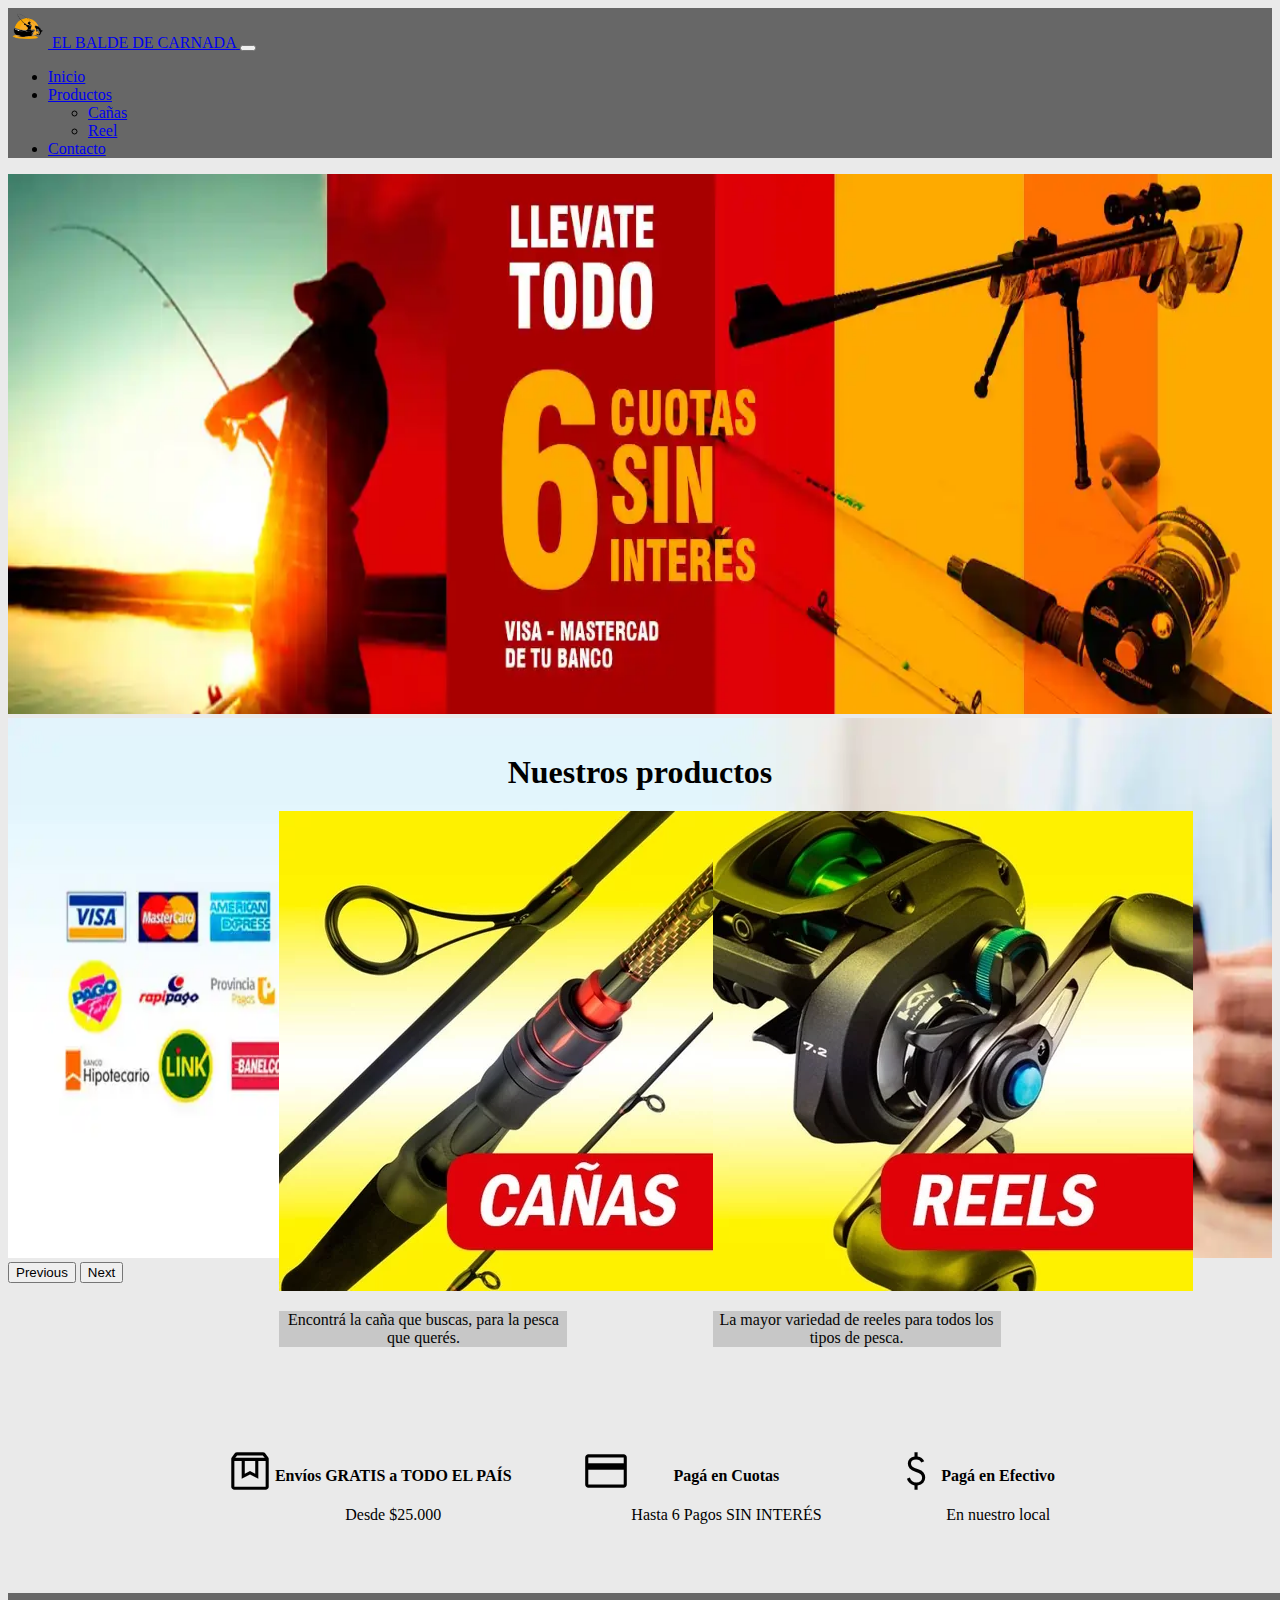
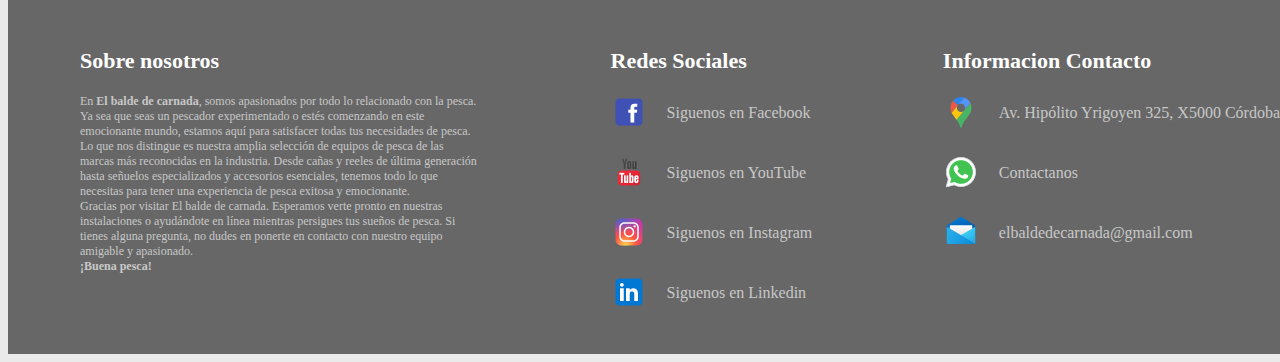
<file: index.html>
<!DOCTYPE html>
<html lang="es">

<head>
    <meta charset="UTF-8">
    <meta name="viewport" content="width=device-width, initial-scale=1.0">
    <meta name="description" content="Tienda donde encontraras todo lo necesario para disfrutar de una buena pesca deportiva">
    <meta name="keywords" content="pesca, pesca deportiva, aire libre, aventura, tiempo libre">
    <meta name="author" content="Matías Marchetti">
    <title>El balde de carnada</title>

    <!-- Icono de la pestaña -->
    <link rel="shortcut icon" href="./media/logo.ico" type="image/x-icon">

    <!-- Link de estilos de Bootstrap -->
    <link href="https://cdn.jsdelivr.net/npm/bootstrap@5.3.1/dist/css/bootstrap.min.css" rel="stylesheet"
        integrity="sha384-4bw+/aepP/YC94hEpVNVgiZdgIC5+VKNBQNGCHeKRQN+PtmoHDEXuppvnDJzQIu9" crossorigin="anonymous">

    <!-- Iconos de Bootstrap -->
    <link rel="stylesheet" href="https://cdn.jsdelivr.net/npm/bootstrap-icons@1.10.5/font/bootstrap-icons.css">

    <!-- defer cargar de manera diferida el script del html -->
    <script defer src="https://cdn.jsdelivr.net/npm/@popperjs/core@2.11.8/dist/umd/popper.min.js"
        integrity="sha384-I7E8VVD/ismYTF4hNIPjVp/Zjvgyol6VFvRkX/vR+Vc4jQkC+hVqc2pM8ODewa9r"
        crossorigin="anonymous"></script>
    <script defer src="https://cdn.jsdelivr.net/npm/bootstrap@5.3.1/dist/js/bootstrap.min.js"
        integrity="sha384-Rx+T1VzGupg4BHQYs2gCW9It+akI2MM/mndMCy36UVfodzcJcF0GGLxZIzObiEfa"
        crossorigin="anonymous"></script>

    <!-- Iconos google fonts -->
    <link rel="stylesheet"
        href="https://fonts.googleapis.com/css2?family=Material+Symbols+Outlined:opsz,wght,FILL,GRAD@20..48,100..700,0..1,-50..200" />

    <link rel="stylesheet" href="./css/style.css">
</head>

<body>
    <!-- Inicio del menú -->
    <nav class="navbar navbar-expand-md navbar-dark  nav-color">
        <div class="container-fluid">

            <!-- Logo y nombre de la tienda -->
            <a class="navbar-brand" href="./index.html">
                <img src="./media/logo.webp" alt="logo-pescador" class="logo">
                <span class="text-warning">EL BALDE DE CARNADA</span>
            </a>

            <!-- Botón del menú -->
            <button class="navbar-toggler" type="button" data-bs-toggle="collapse" data-bs-target="#menu"
                aria-controls="navbarSupportedContent" aria-expanded="false" aria-label="Toggle navigation">
                <span class="navbar-toggler-icon"></span>
            </button>

            <!-- Elementos del menú colapsable -->
            <div class="collapse navbar-collapse" id="menu">
                <ul class="navbar-nav ms-auto">
                    <li class="nav-item">
                        <a class="nav-link active" aria-current="page" href="./index.html">Inicio</a>
                    </li>

                    <li class="nav-item dropdown">
                        <a class="nav-link dropdown-toggle" href="#" id="navbarDropdown" role="button"
                            data-bs-toggle="dropdown" aria-expanded="false">
                            Productos
                        </a>
                        <ul class="dropdown-menu bg-secondary" aria-labelledby="navbarDropdown">
                            <li><a class="dropdown-item" href="./pages/canias.html">Cañas</a></li>
                            <li><a class="dropdown-item" href="./pages/reel.html">Reel</a></li>
                        </ul>
                    </li>

                    <li class="nav-item">
                        <a class="nav-link" href="./pages/contacto.html">Contacto</a>
                    </li>
                </ul>
            </div>
        </div>
    </nav>

    <header class="header">
        <div id="carouselExampleAutoplaying" class="carousel slide" data-bs-ride="carousel">
            <div class="carousel-inner">
                <div class="carousel-item active">
                    <img class="header-img" src="./media/fondo-1.webp" class="d-block w-100" alt="fondo-de-pescador">
                </div>
                <div class="carousel-item">
                    <img class="header-img" src="./media/fondo-2.webp" class="d-block w-100" alt="fondo-de-medios-de-pagos">
                </div>
            </div>
            <button class="carousel-control-prev" type="button" data-bs-target="#carouselExampleAutoplaying"
                data-bs-slide="prev">
                <span class="carousel-control-prev-icon" aria-hidden="true"></span>
                <span class="visually-hidden">Previous</span>
            </button>
            <button class="carousel-control-next" type="button" data-bs-target="#carouselExampleAutoplaying"
                data-bs-slide="next">
                <span class="carousel-control-next-icon" aria-hidden="true"></span>
                <span class="visually-hidden">Next</span>
            </button>
        </div>
    </header>

    <main class="main-index">

        <section class="section-main-index">
            <h1>Nuestros productos</h1>
            <a href="./pages/canias.html">

                <div class="card card-main-index">
                    <img src="./media/main-canias.webp" class="card-img-top" alt="caña-de-pesca">
                    <div class="card-body card-texto">
                        <p class="card-text">Encontrá la caña que buscas, para la pesca que querés.</p>
                    </div>
                </div>
            </a>
            <a href="./pages/reel.html">
                <div class="card card-main-index">
                    <img src="./media/main-reeles.webp" class="card-img-top" alt="reel-de-pesca">
                    <div class="card-body card-texto">
                        <p class="card-text">La mayor variedad de reeles para todos los tipos de pesca.</p>
                    </div>
                </div>
            </a>
        </section>

        <section class="section-container">
            <div class="section-medios">
                <div class="container-icono">
                    <span class="material-symbols-outlined">
                        box
                    </span>
                    <div class="container-icono-texto">
                        <h4>Envíos GRATIS a TODO EL PAÍS</h4>
                        <p>Desde $25.000</p>
                    </div>
                </div>
                <div class="container-icono">
                    <span class="material-symbols-outlined">
                        credit_card
                    </span>
                    <div class="container-icono-texto">
                        <h4>Pagá en Cuotas</h4>
                        <p>Hasta 6 Pagos SIN INTERÉS</p>
                    </div>
                </div>
                <div class="container-icono">
                    <span class="material-symbols-outlined">
                        attach_money
                    </span>
                    <div class="container-icono-texto">
                        <h4>Pagá en Efectivo</h4>
                        <p>En nuestro local</p>
                    </div>
                </div>
            </div>
        </section>
    </main>

    <footer>
        <div class="container-body">
            <section class="column1">
                <h1>Sobre nosotros</h1>
                <p>En <strong>El balde de carnada</strong>, somos apasionados por todo lo relacionado con la pesca. Ya sea que seas un pescador experimentado o estés comenzando en este emocionante mundo, estamos aquí para satisfacer todas tus necesidades de pesca. <br>
                    Lo que nos distingue es nuestra amplia selección de equipos de pesca de las marcas más reconocidas en la industria. Desde cañas y reeles de última generación hasta señuelos especializados y accesorios esenciales, tenemos todo lo que necesitas para tener una experiencia de pesca exitosa y emocionante. <br>
                    Gracias por visitar El balde de carnada. Esperamos verte pronto en nuestras instalaciones o ayudándote en línea mientras persigues tus sueños de pesca. Si tienes alguna pregunta, no dudes en ponerte en contacto con nuestro equipo amigable y apasionado. <br>
                    <strong>¡Buena pesca!</strong>
</p>
            </section>

            <section class="column2">
                <h1>Redes Sociales</h1>
                <div class="footer-row">
                    <a href="#"><img src="./media/footer/icons8-facebook-36.png" alt="icono-facebook"></a>
                    <a href="#" class="link">Siguenos en Facebook</a>
                </div>
                <div class="footer-row">
                    <a href="#"><img src="./media/footer/icons8-youtube-36.png" alt="icono-youtube"></a>
                    <a href="#" class="link">Siguenos en YouTube</a>
                </div>
                <div class="footer-row">
                    <a href="#"><img src="./media/footer/icons8-instagram-36.png" alt="icono-instagram"></a>
                    <a href="#" class="link">Siguenos en Instagram</a>
                </div>
                <div class="footer-row">
                    <a href="#"><img src="./media/footer/icons8-linkedin-36.png" alt="icono-linkedin"></a>
                    <a href="#" class="link">Siguenos en Linkedin</a>
                </div>
            </section>

            <section class="column3">
                <h1>Informacion Contacto</h1>
                <div class="footer-row">
                    <a href="https://goo.gl/maps/HEG2ZeaaEfGmyB8V7" target="_blank"><img
                            src="./media/footer/icons8-google-maps-36.png" alt="icono-ubicacion"></a>
                    <a class="link" href="https://goo.gl/maps/HEG2ZeaaEfGmyB8V7" target="_blank">Av. Hipólito Yrigoyen
                        325, X5000 Córdoba</a>
                </div>
                <div class="footer-row">
                    <a target="_blank" href="https://api.whatsapp.com/send?phone=NUMERO_DE_TELEFONO"><img
                            src="./media/footer/icons8-whatsapp-36.png" alt="icono-whatsapp"></a>
                    <a class="link" target="_blank"
                        href="https://api.whatsapp.com/send?phone=NUMERO_DE_TELEFONO">Contactanos</a>
                </div>
                <div class="footer-row">
                    <a href="mailto:tubuenapesca@gmail.com"><img src="./media/footer/icons8-correo-36.png"
                            alt="icono-mail"></a>
                    <a class="link" href="mailto:tubuenapesca@gmail.com">elbaldedecarnada@gmail.com</a>
                </div>
            </section>
        </div>
    </footer>
</body>

</html>
</file>
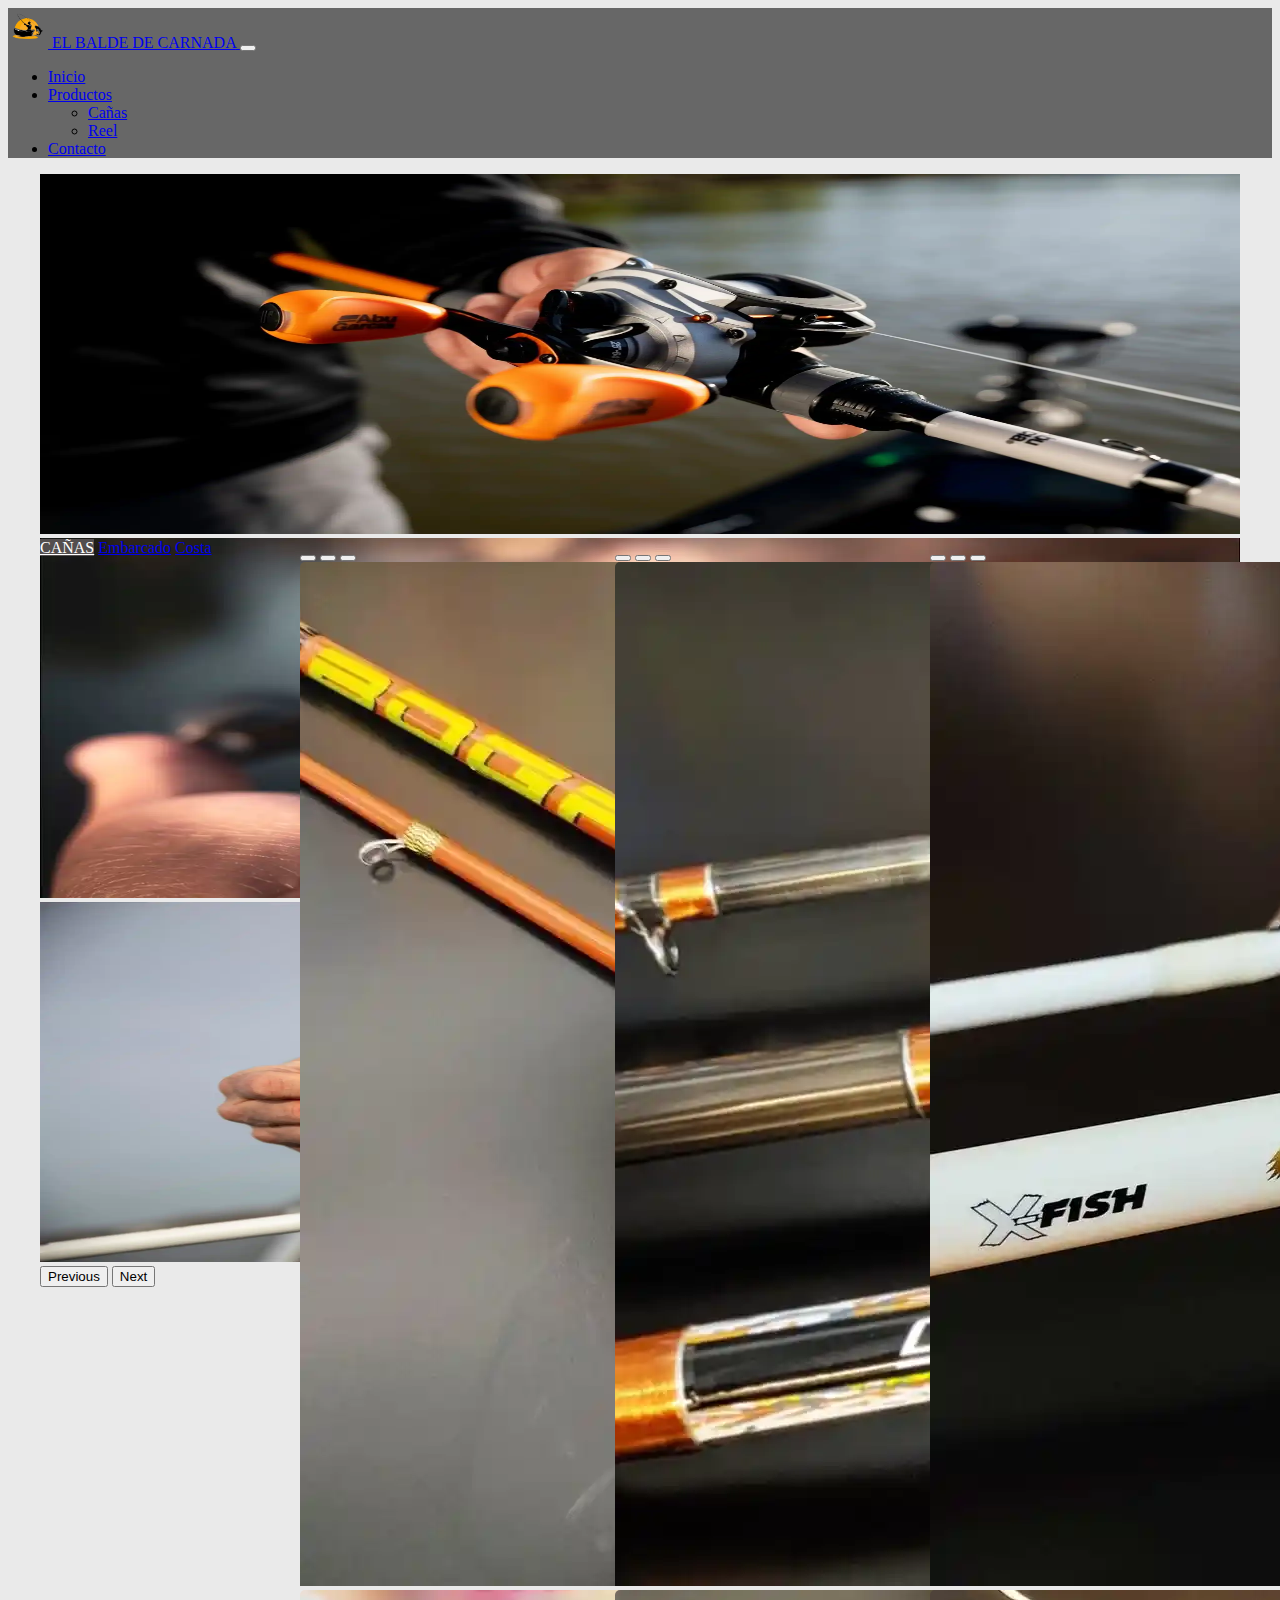
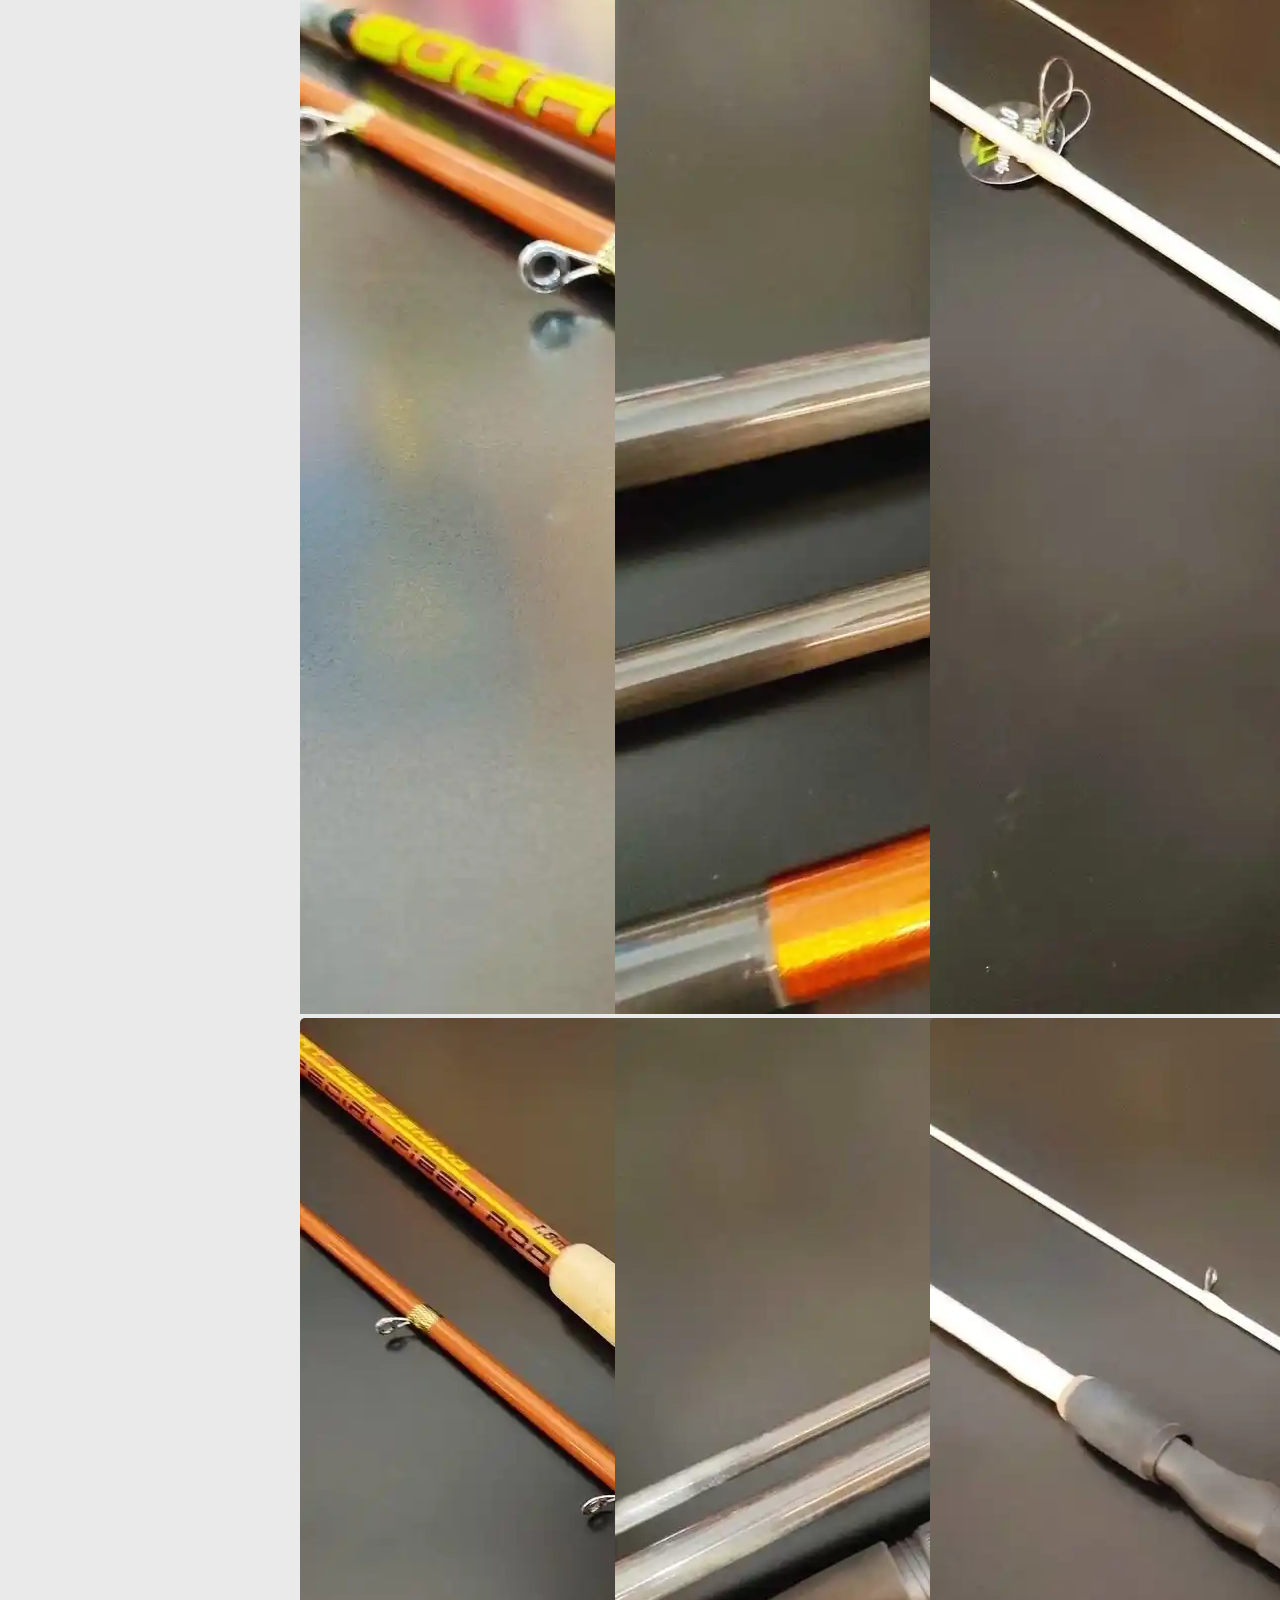
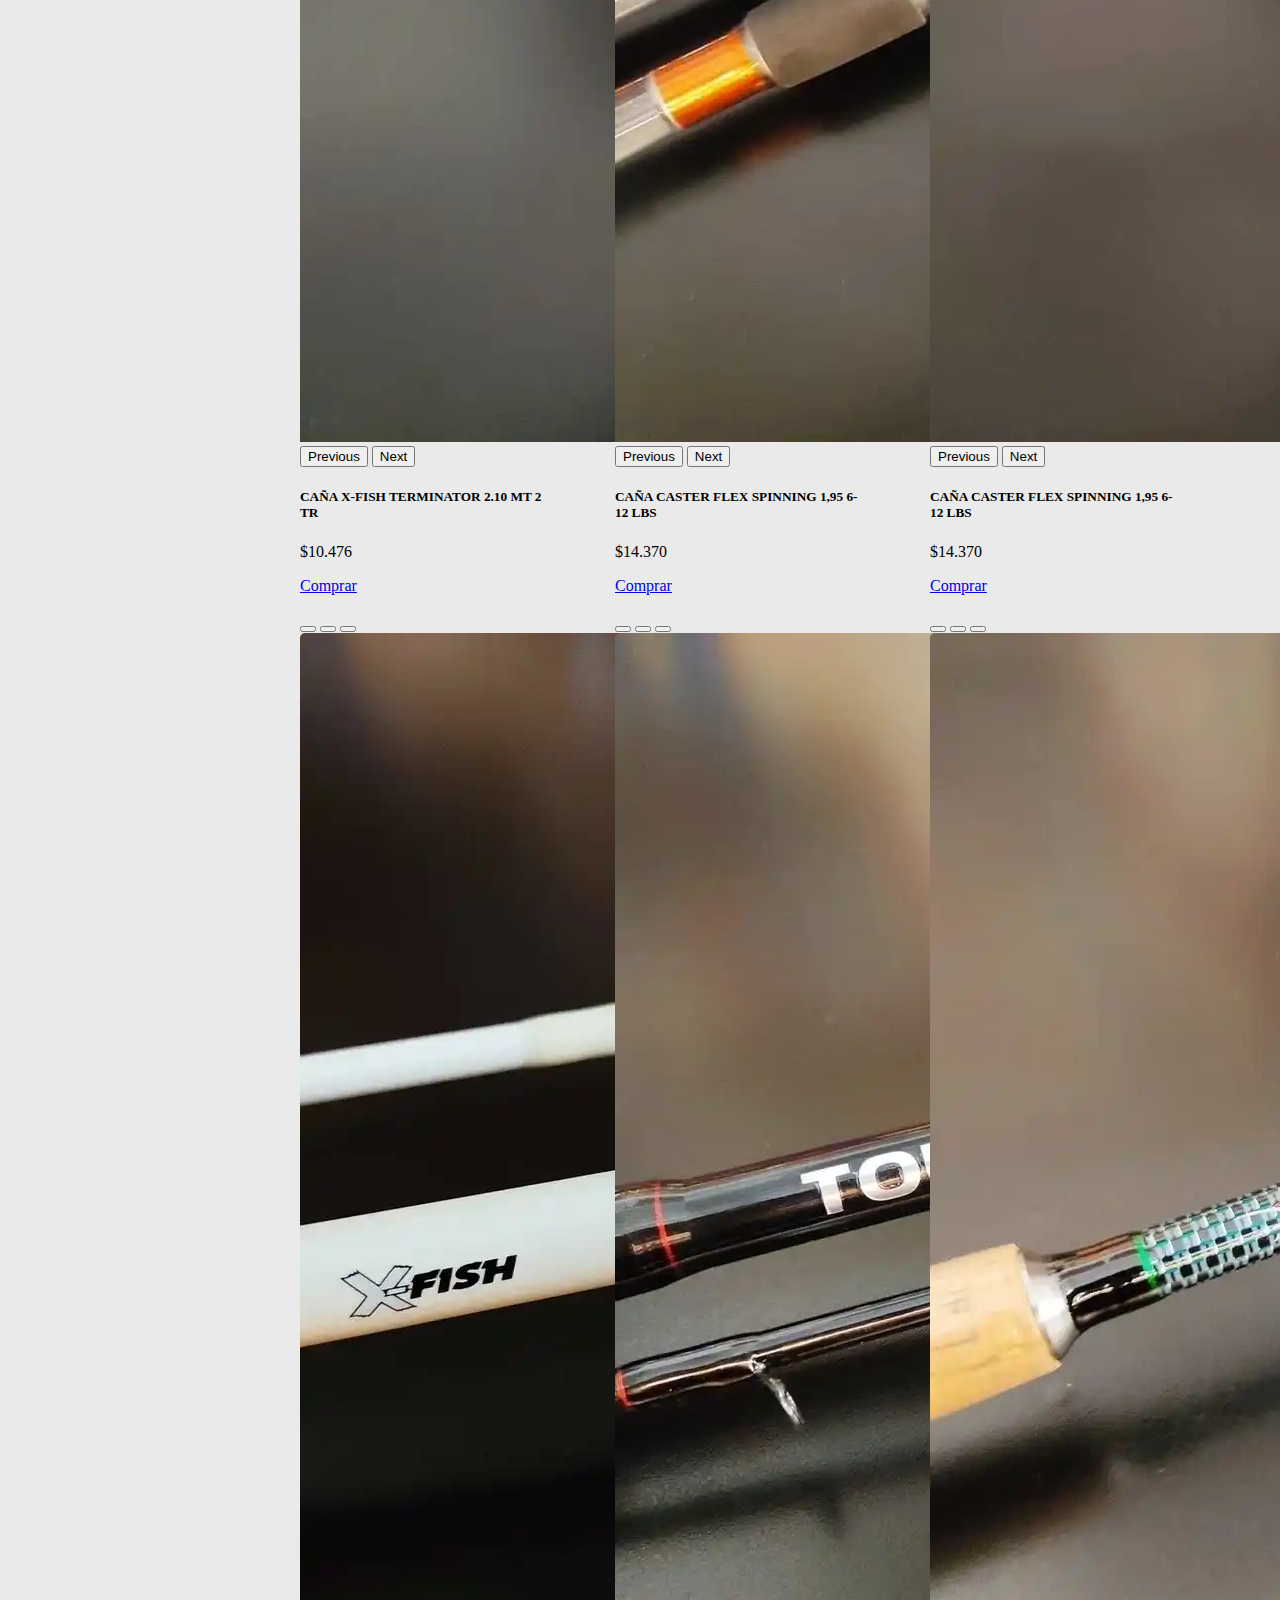
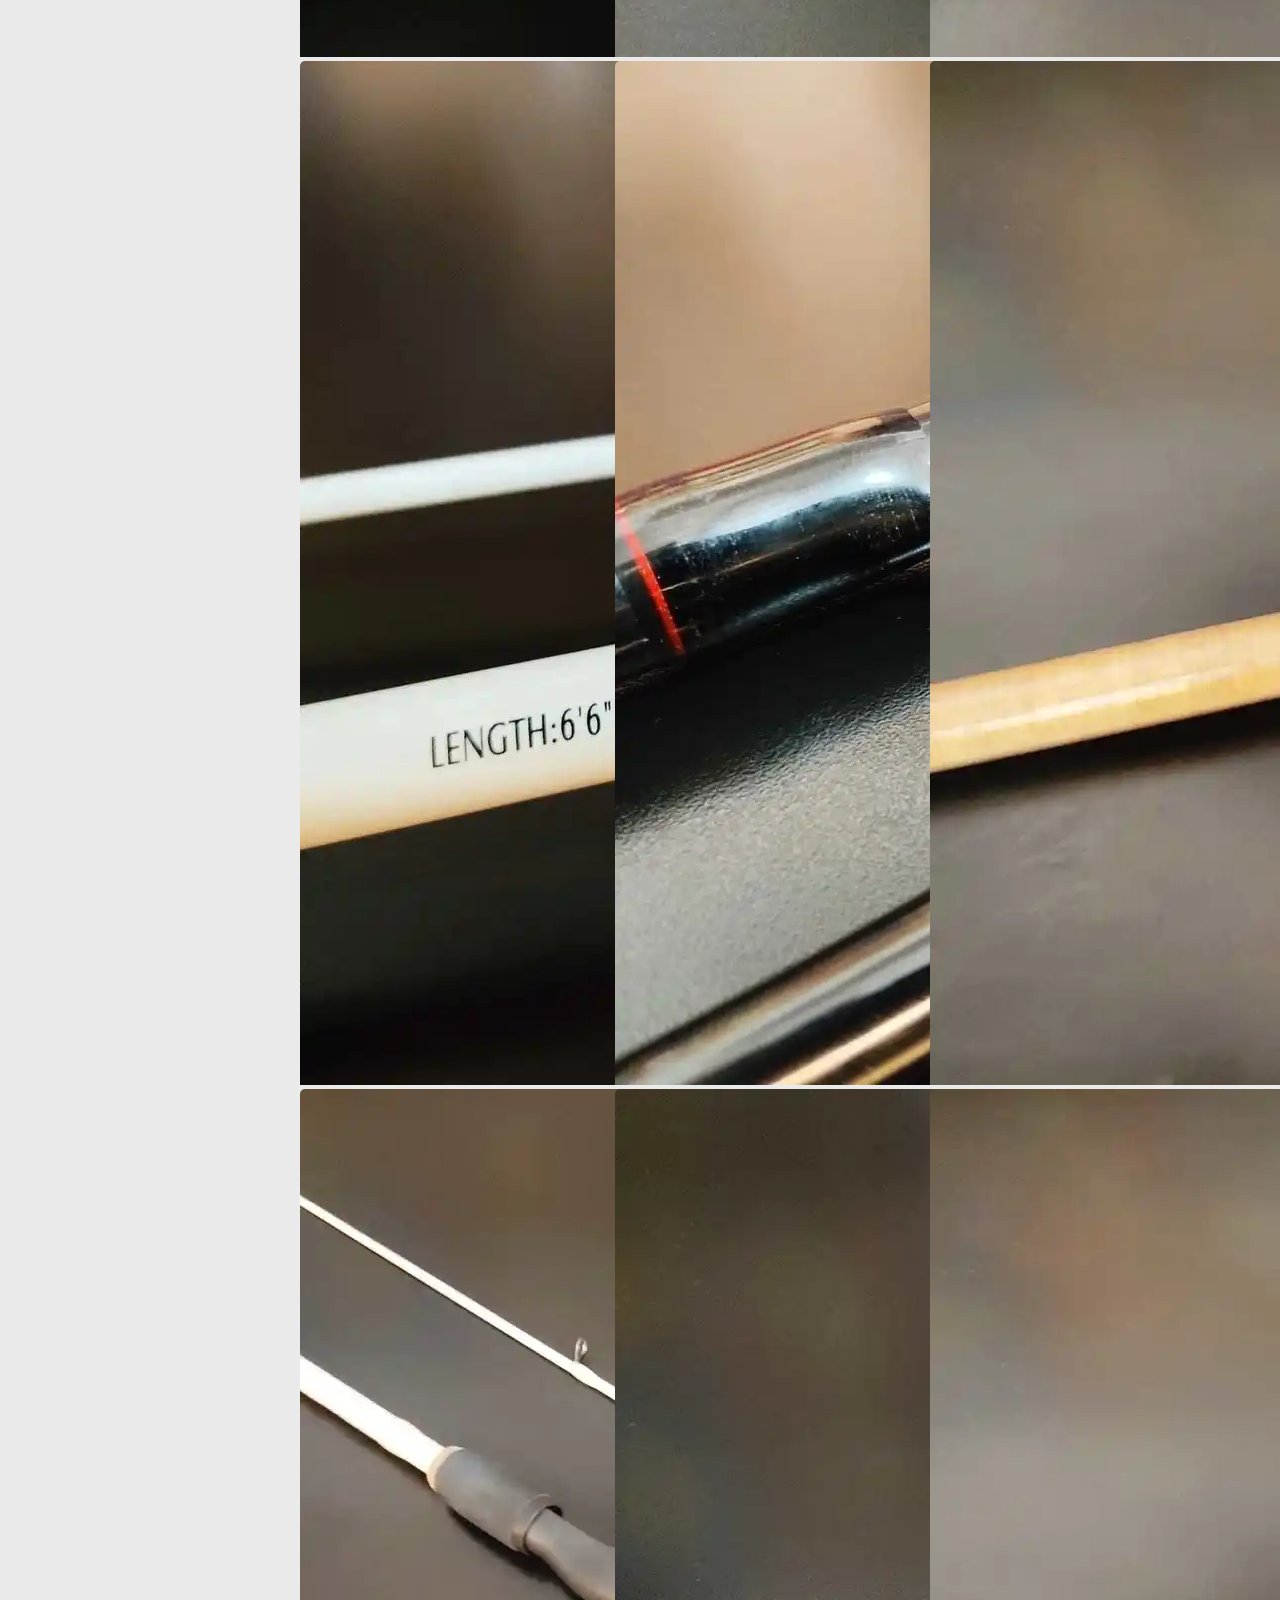
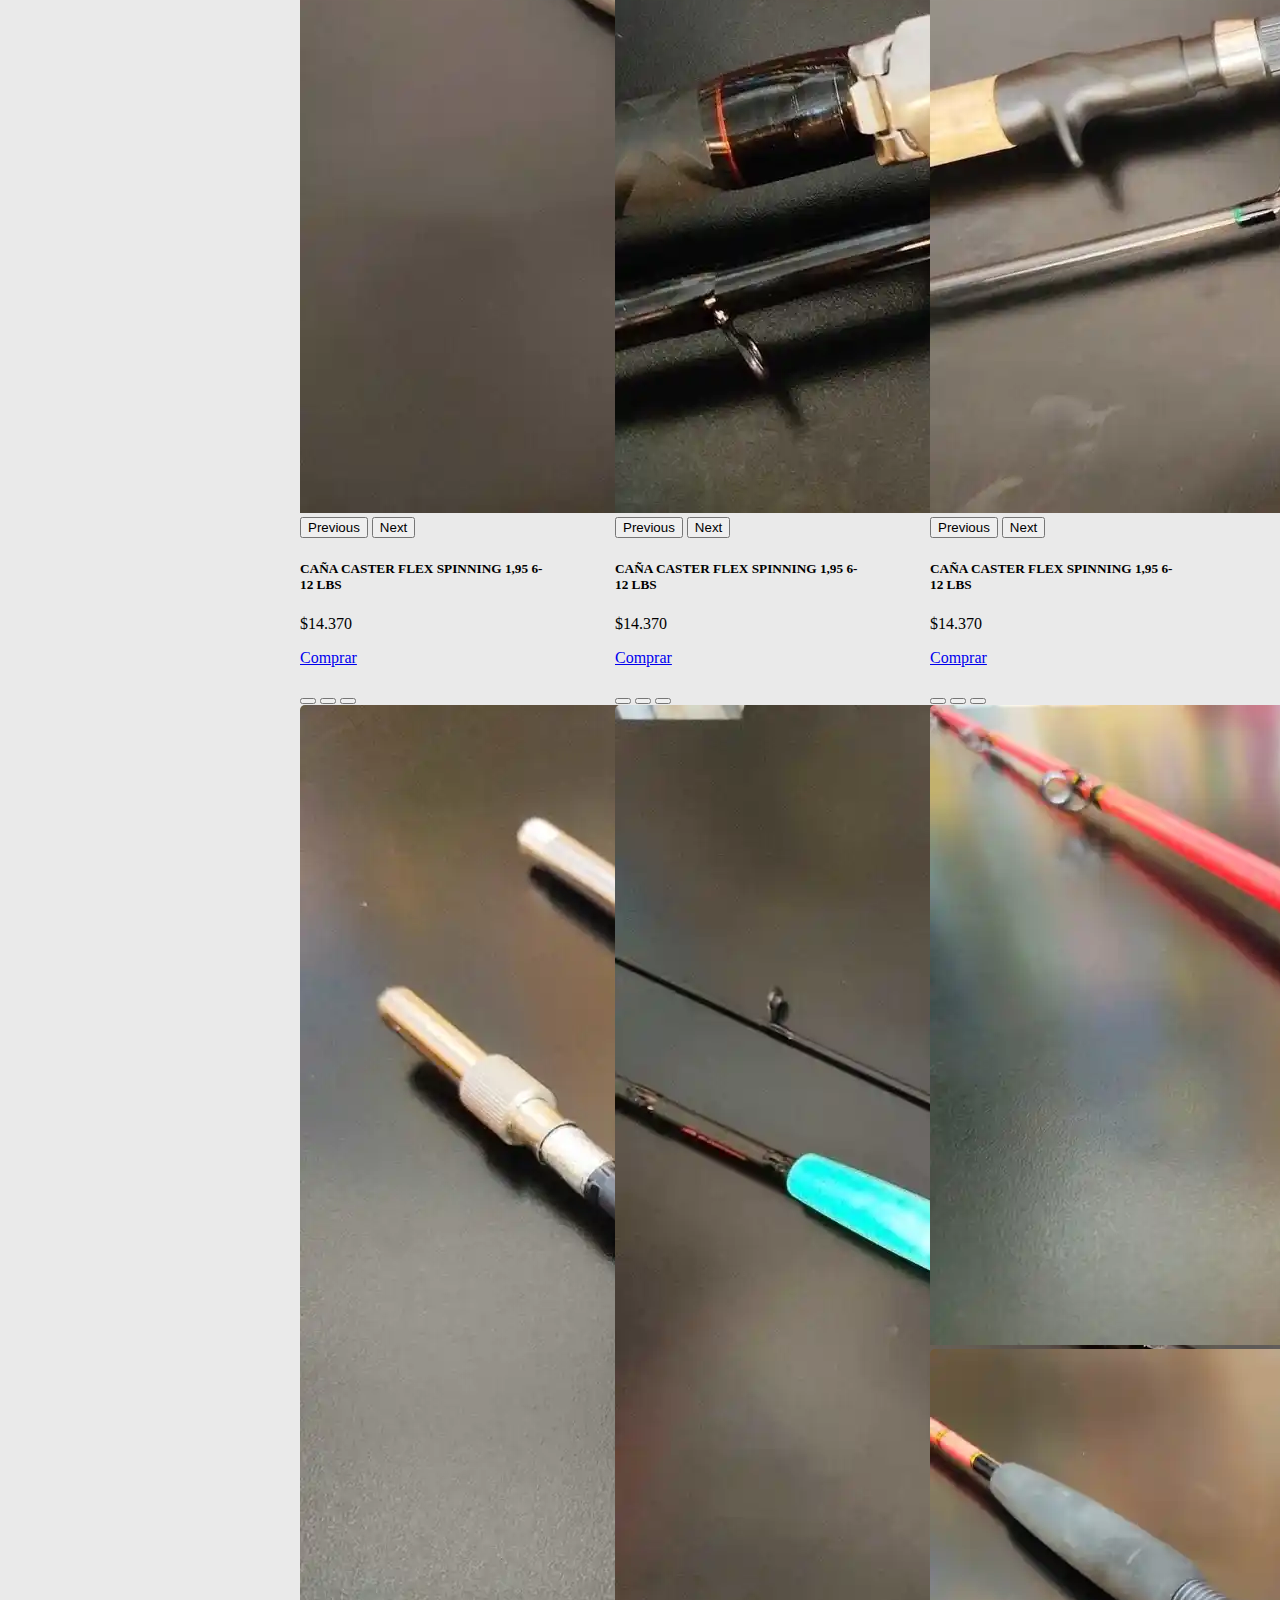
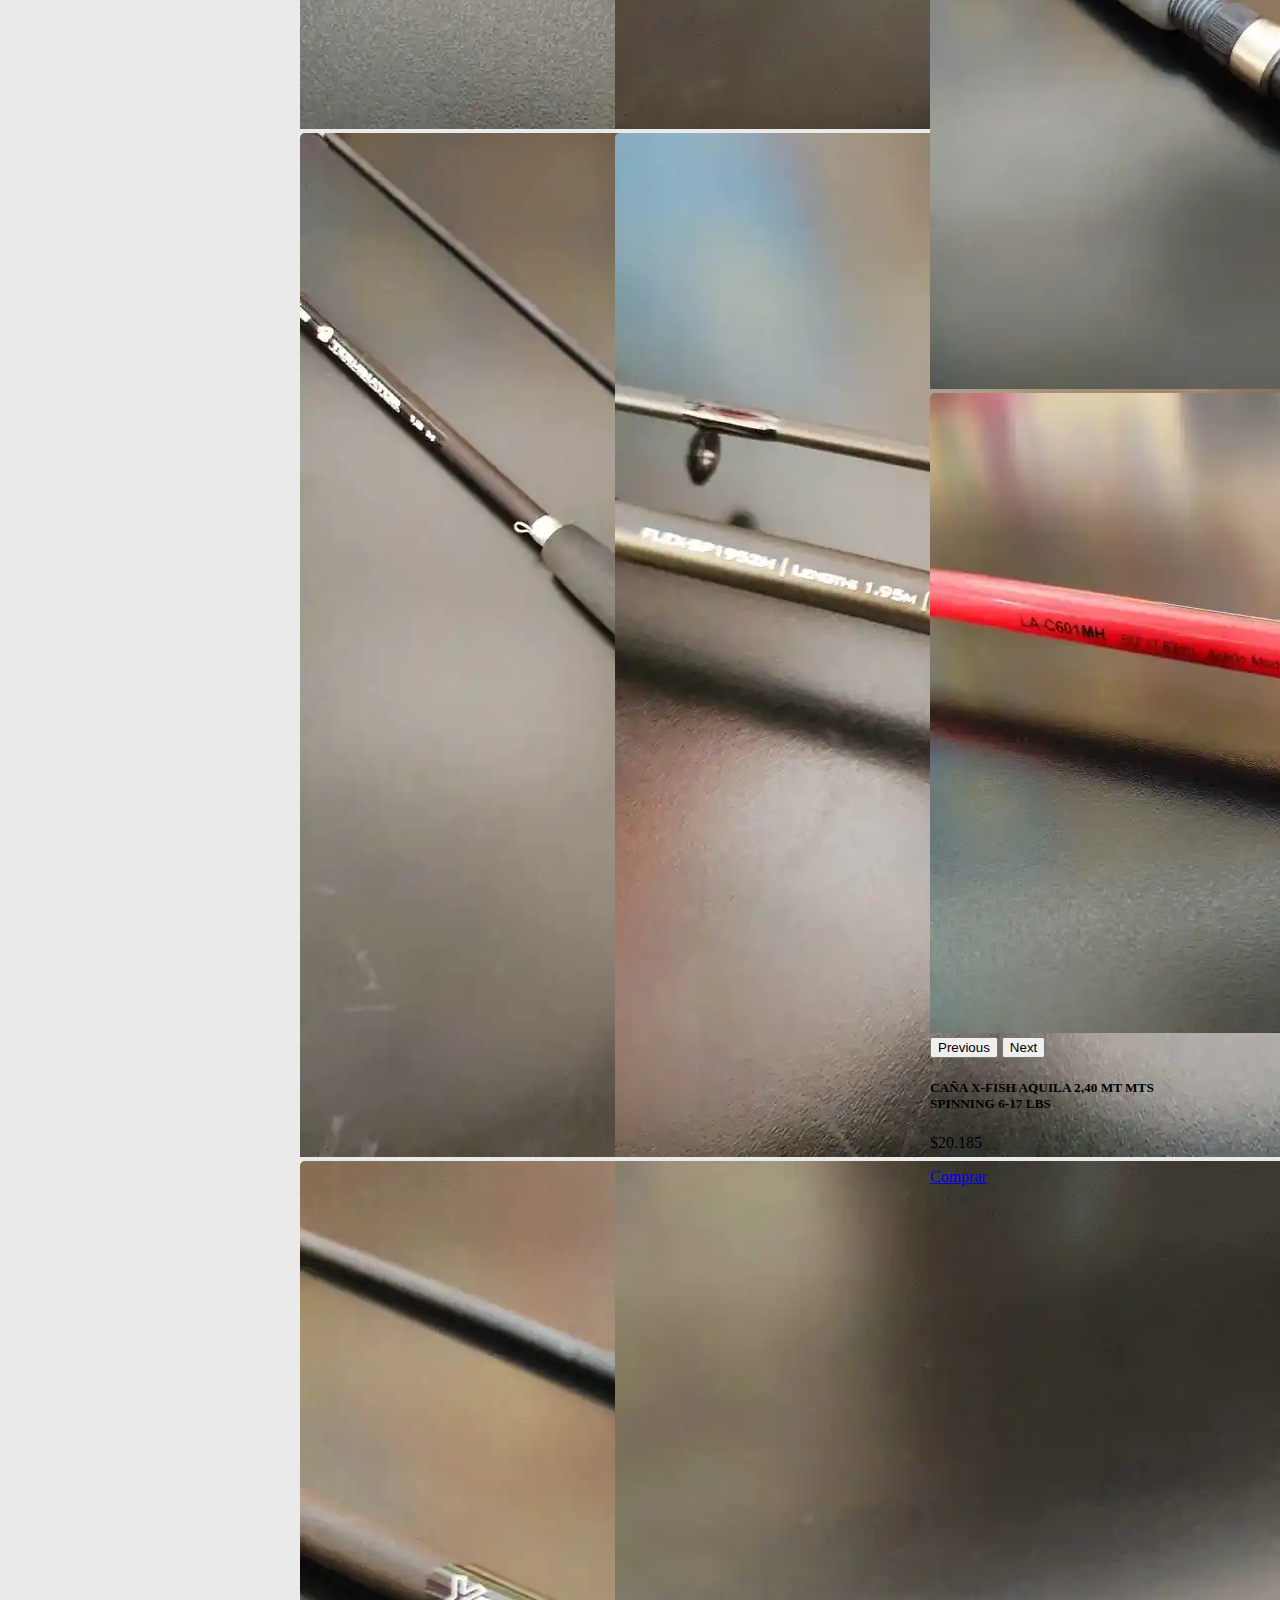
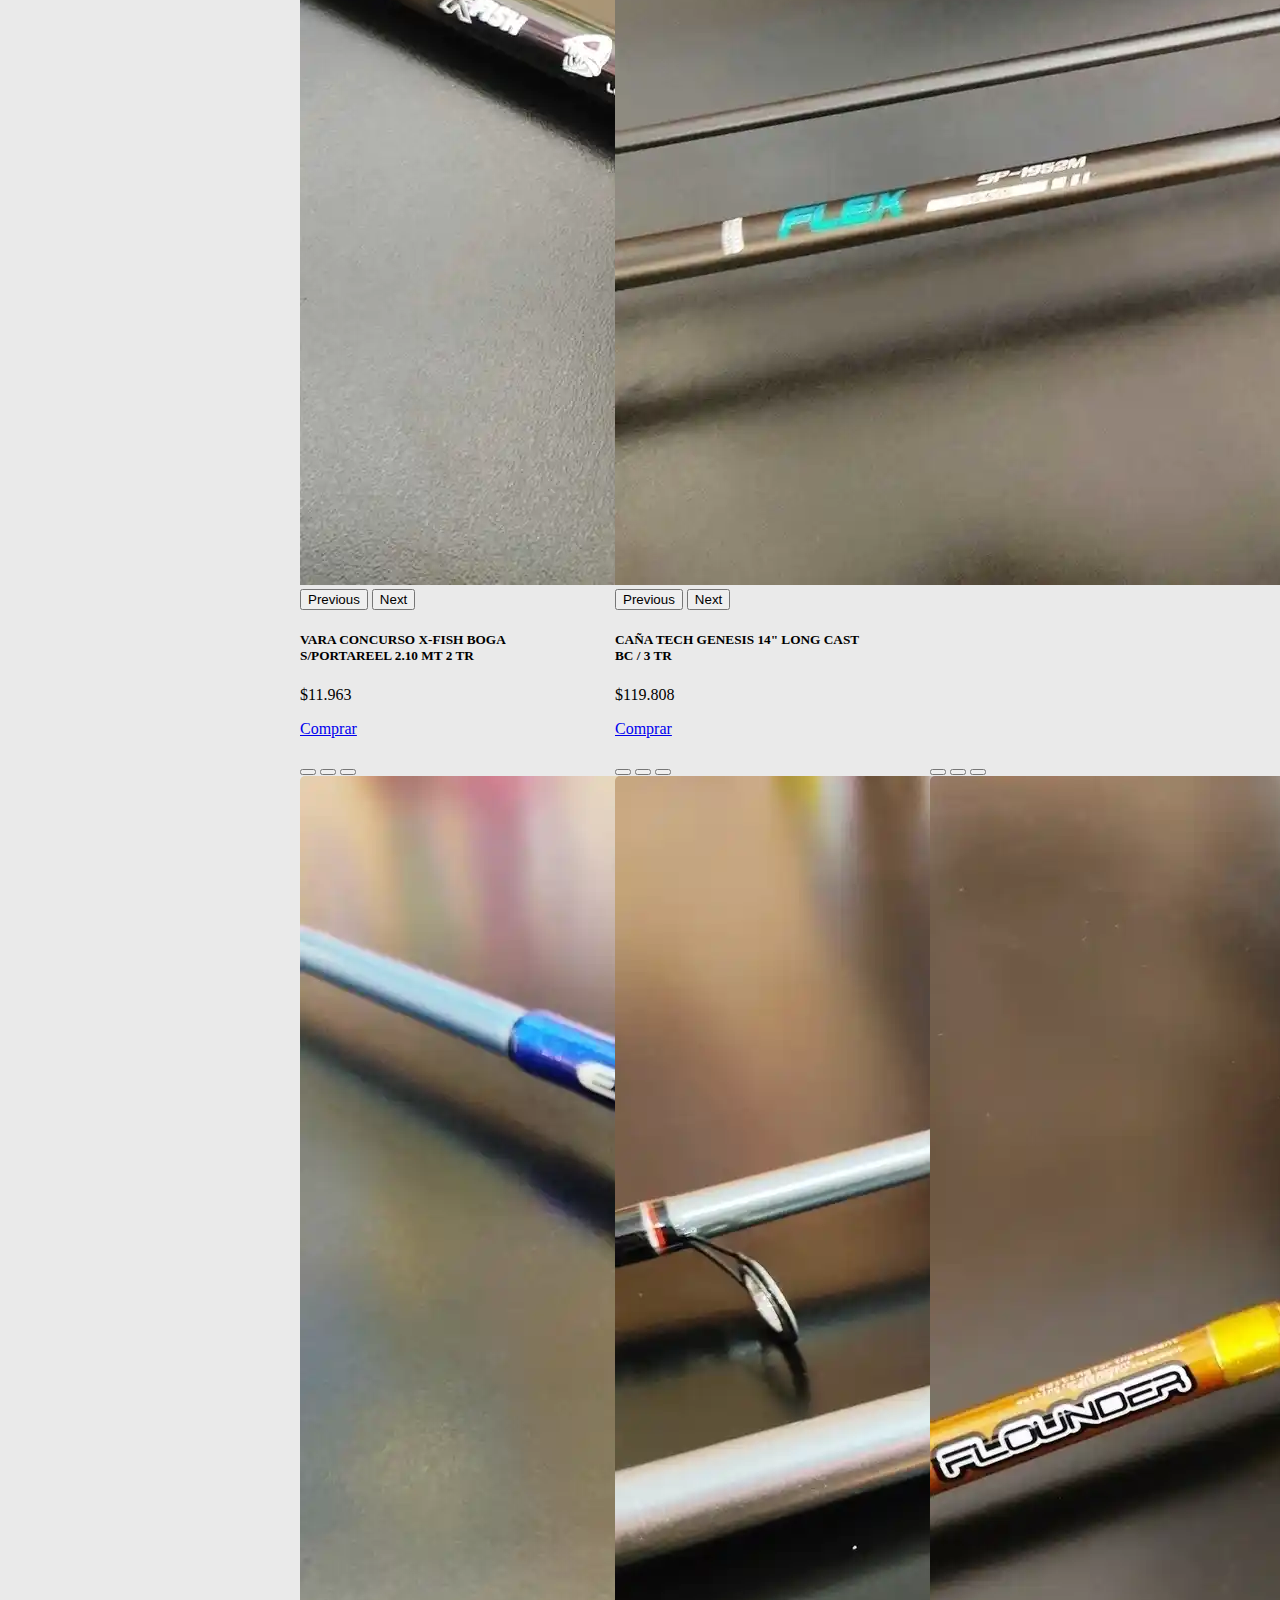
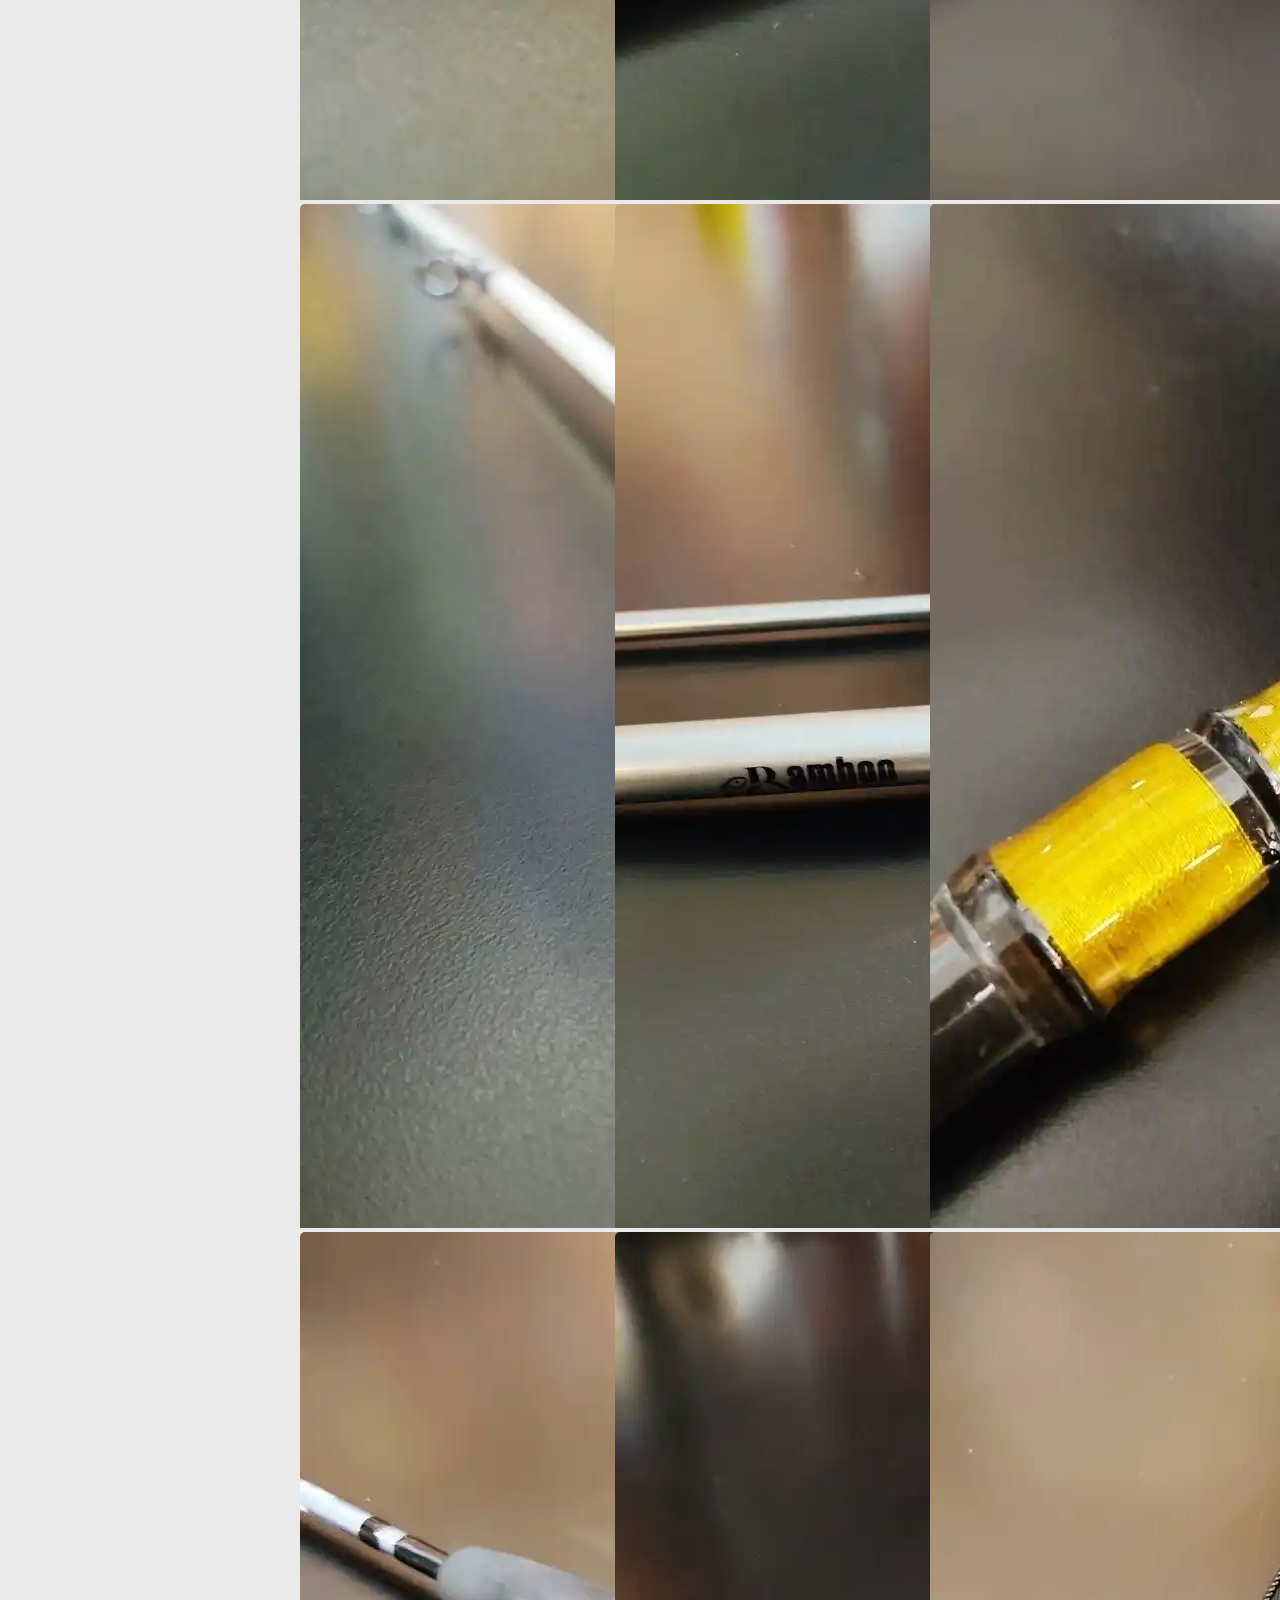
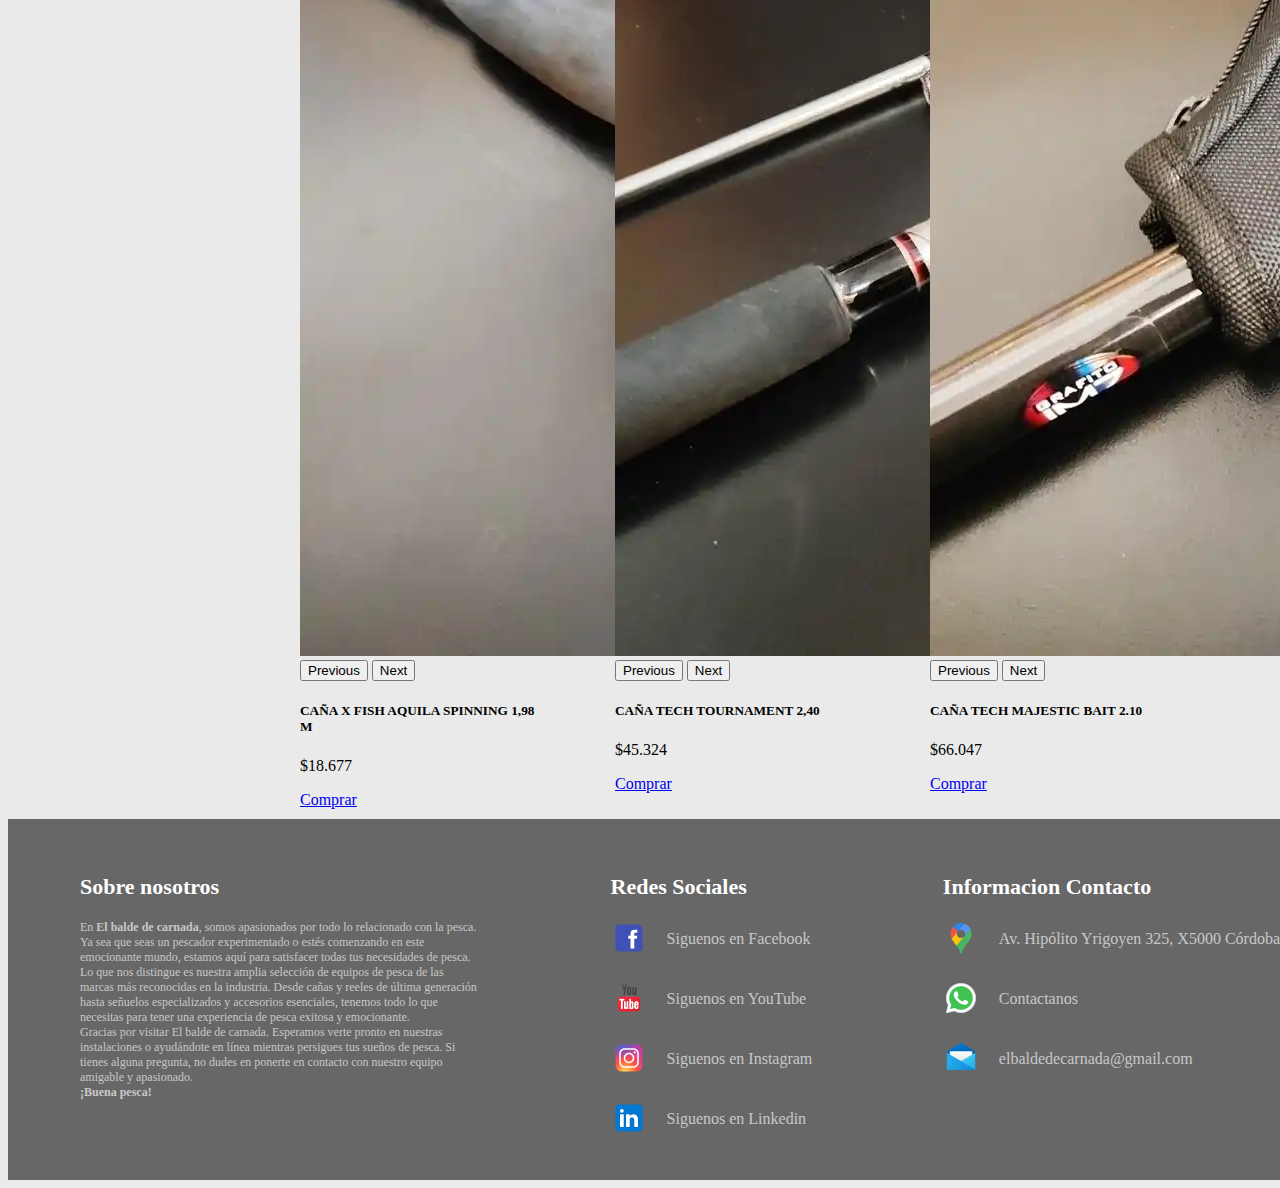
<file: pages/canias.html>
<!DOCTYPE html>
<html lang="es">

<head>
    <meta charset="UTF-8">
    <meta name="viewport" content="width=device-width, initial-scale=1.0">
    <meta name="description"
        content="Tienda donde encontraras todo lo necesario para disfrutar de una buena pesca deportiva">
    <meta name="keywords" content="pesca, pesca deportiva, aire libre, aventura, tiempo libre">
    <meta name="author" content="Matías Marchetti">
    <title>El balde de carnada</title>

    <!-- Icono de la pestaña -->
    <link rel="shortcut icon" href="../media/logo.ico" type="image/x-icon">

    <!-- Link de estilos de Bootstrap -->
    <link href="https://cdn.jsdelivr.net/npm/bootstrap@5.3.1/dist/css/bootstrap.min.css" rel="stylesheet"
        integrity="sha384-4bw+/aepP/YC94hEpVNVgiZdgIC5+VKNBQNGCHeKRQN+PtmoHDEXuppvnDJzQIu9" crossorigin="anonymous">

    <!-- Iconos de Bootstrap -->
    <link rel="stylesheet" href="https://cdn.jsdelivr.net/npm/bootstrap-icons@1.10.5/font/bootstrap-icons.css">

    <!-- defer cargar de manera diferida el script del html -->
    <script defer src="https://cdn.jsdelivr.net/npm/@popperjs/core@2.11.8/dist/umd/popper.min.js"
        integrity="sha384-I7E8VVD/ismYTF4hNIPjVp/Zjvgyol6VFvRkX/vR+Vc4jQkC+hVqc2pM8ODewa9r"
        crossorigin="anonymous"></script>
    <script defer src="https://cdn.jsdelivr.net/npm/bootstrap@5.3.1/dist/js/bootstrap.min.js"
        integrity="sha384-Rx+T1VzGupg4BHQYs2gCW9It+akI2MM/mndMCy36UVfodzcJcF0GGLxZIzObiEfa"
        crossorigin="anonymous"></script>

    <link rel="stylesheet" href="../css/style.css">
    <link rel="stylesheet" href="../css/tienda.css">
</head>

<body>
    <!-- Inicio del menú -->
    <nav class="navbar navbar-expand-md navbar-dark  nav-color">
        <div class="container-fluid">

            <!-- Logo y nombre de la tienda -->
            <a class="navbar-brand" href="../index.html">
                <img src="../media/logo.webp" alt="logo-pescador" class="logo">
                <span class="text-warning">EL BALDE DE CARNADA</span>
            </a>

            <!-- Botón del menú -->
            <button class="navbar-toggler" type="button" data-bs-toggle="collapse" data-bs-target="#menu"
                aria-controls="navbarSupportedContent" aria-expanded="false" aria-label="Toggle navigation">
                <span class="navbar-toggler-icon"></span>
            </button>

            <!-- Elementos del menú colapsable -->
            <div class="collapse navbar-collapse" id="menu">
                <ul class="navbar-nav ms-auto">
                    <li class="nav-item">
                        <a class="nav-link" aria-current="page" href="../index.html">Inicio</a>
                    </li>

                    <li class="nav-item dropdown">
                        <a class="nav-link dropdown-toggle active" href="#" id="navbarDropdown" role="button"
                            data-bs-toggle="dropdown" aria-expanded="false">
                            Productos
                        </a>
                        <ul class="dropdown-menu bg-secondary" aria-labelledby="navbarDropdown">
                            <li><a class="dropdown-item active" href="./canias.html">Cañas</a></li>
                            <li><a class="dropdown-item" href="./reel.html">Reel</a></li>
                        </ul>
                    </li>

                    <li class="nav-item">
                        <a class="nav-link" href="./contacto.html">Contacto</a>
                    </li>
                </ul>
            </div>
        </div>
    </nav>

    <header class="header-tienda">
        <div id="carouselExampleInterval" class="carousel slide" data-bs-ride="carousel">
            <div class="carousel-inner">
                <div class="carousel-item active" data-bs-interval="10000">
                    <img class="header-tienda-img" src="../media/fondo-tienda-1.webp" class="d-block w-100"
                        alt="fondo-de-pescador">
                </div>
                <div class="carousel-item" data-bs-interval="2000">
                    <img class="header-tienda-img" src="../media/fondo-tienda-2.webp" class="d-block w-100"
                        alt="fondo-de-pescador">
                </div>
                <div class="carousel-item">
                    <img class="header-tienda-img" src="../media/fondo-tienda-3.webp" class="d-block w-100"
                        alt="fondo-de-pescador">
                </div>
            </div>
            <button class="carousel-control-prev" type="button" data-bs-target="#carouselExampleInterval"
                data-bs-slide="prev">
                <span class="carousel-control-prev-icon" aria-hidden="true"></span>
                <span class="visually-hidden">Previous</span>
            </button>
            <button class="carousel-control-next" type="button" data-bs-target="#carouselExampleInterval"
                data-bs-slide="next">
                <span class="carousel-control-next-icon" aria-hidden="true"></span>
                <span class="visually-hidden">Next</span>
            </button>
        </div>
    </header>

    <main>
        <section class="section">
            <div class="list-group navegador">
                <a href="#" class="list-group-item list-group-item-action navegador-active"
                    aria-current="true">CAÑAS</a>
                <a href="#embarcado" class="list-group-item list-group-item-action">Embarcado</a>
                <a href="#costa" class="list-group-item list-group-item-action">Costa</a>
            </div>

            <div class="tienda">
                <!-- Sección Embarcado -->
                <div id="embarcado" class="card text-bg-secondary text-center cards">
                    <!-- Carousel -->
                    <div id="carousel-card1" class="carousel slide">
                        <div class="carousel-indicators">
                            <button type="button" data-bs-target="#carousel-card1" data-bs-slide-to="0" class="active"
                                aria-current="true" aria-label="Slide 1"></button>
                            <button type="button" data-bs-target="#carousel-card1" data-bs-slide-to="1"
                                aria-label="Slide 2"></button>
                            <button type="button" data-bs-target="#carousel-card1" data-bs-slide-to="2"
                                aria-label="Slide 3"></button>
                        </div>
                        <div class="carousel-inner">
                            <div class="carousel-item active">
                                <img src="../media/canias/embarcado/embarcado-1-1.webp" class="d-block w-100"
                                    alt="CAÑA X-FISH TERMINATOR 2.10 MT 2 TR">
                            </div>
                            <div class="carousel-item">
                                <img src="../media/canias/embarcado/embarcado-1-2.webp" class="d-block w-100"
                                    alt="CAÑA X-FISH TERMINATOR 2.10 MT 2 TR">
                            </div>
                            <div class="carousel-item">
                                <img src="../media/canias/embarcado/embarcado-1-3.webp" class="d-block w-100"
                                    alt="CAÑA X-FISH TERMINATOR 2.10 MT 2 TR">
                            </div>
                        </div>
                        <button class="carousel-control-prev" type="button" data-bs-target="#carousel-card1"
                            data-bs-slide="prev">
                            <span class="carousel-control-prev-icon" aria-hidden="true"></span>
                            <span class="visually-hidden">Previous</span>
                        </button>

                        <button class="carousel-control-next" type="button" data-bs-target="#carousel-card1"
                            data-bs-slide="next">
                            <span class="carousel-control-next-icon" aria-hidden="true"></span>
                            <span class="visually-hidden">Next</span>
                        </button>
                    </div>
                    <div class="card-body">
                        <h5 class="card-title">CAÑA X-FISH TERMINATOR 2.10 MT 2 TR</h5>
                        <p class="card-text">$10.476</p>
                        <a href="#" class="btn btn-primary">Comprar</a>
                    </div>
                </div>
                <div class="card text-bg-secondary text-center cards">
                    <!-- Carousel -->
                    <div id="carousel-card2" class="carousel slide">
                        <div class="carousel-indicators">
                            <button type="button" data-bs-target="#carousel-card2" data-bs-slide-to="0" class="active"
                                aria-current="true" aria-label="Slide 1"></button>
                            <button type="button" data-bs-target="#carousel-card2" data-bs-slide-to="1"
                                aria-label="Slide 2"></button>
                            <button type="button" data-bs-target="#carousel-card2" data-bs-slide-to="2"
                                aria-label="Slide 3"></button>
                        </div>
                        <div class="carousel-inner">
                            <div class="carousel-item active">
                                <img src="../media/canias/embarcado/embarcado-2-1.webp" class="d-block w-100"
                                    alt="CAÑA CASTER FLEX SPINNING">
                            </div>
                            <div class="carousel-item">
                                <img src="../media/canias/embarcado/embarcado-2-2.webp" class="d-block w-100"
                                    alt="CAÑA CASTER FLEX SPINNING">
                            </div>
                            <div class="carousel-item">
                                <img src="../media/canias/embarcado/embarcado-2-3.webp" class="d-block w-100"
                                    alt="CAÑA CASTER FLEX SPINNING">
                            </div>
                        </div>
                        <button class="carousel-control-prev" type="button" data-bs-target="#carousel-card2"
                            data-bs-slide="prev">
                            <span class="carousel-control-prev-icon" aria-hidden="true"></span>
                            <span class="visually-hidden">Previous</span>
                        </button>
                        <button class="carousel-control-next" type="button" data-bs-target="#carousel-card2"
                            data-bs-slide="next">
                            <span class="carousel-control-next-icon" aria-hidden="true"></span>
                            <span class="visually-hidden">Next</span>
                        </button>
                    </div>

                    <div class="card-body">
                        <h5 class="card-title">CAÑA CASTER FLEX SPINNING 1,95 6-12 LBS</h5>
                        <p class="card-text">$14.370</p>
                        <a href="#" class="btn btn-primary">Comprar</a>
                    </div>
                </div>
                <div class="card text-bg-secondary text-center cards">
                    <!-- Carousel -->
                    <div id="carousel-card3" class="carousel slide">
                        <div class="carousel-indicators">
                            <button type="button" data-bs-target="#carousel-card3" data-bs-slide-to="0" class="active"
                                aria-current="true" aria-label="Slide 1"></button>
                            <button type="button" data-bs-target="#carousel-card3" data-bs-slide-to="1"
                                aria-label="Slide 2"></button>
                            <button type="button" data-bs-target="#carousel-card3" data-bs-slide-to="2"
                                aria-label="Slide 3"></button>
                        </div>
                        <div class="carousel-inner">
                            <div class="carousel-item active">
                                <img src="../media/canias/embarcado/embarcado-3-1.webp" class="d-block w-100"
                                    alt="CAÑA CASTER FLEX SPINNING 1,95 6-12 LBS">
                            </div>
                            <div class="carousel-item">
                                <img src="../media/canias/embarcado/embarcado-3-2.webp" class="d-block w-100"
                                    alt="CAÑA CASTER FLEX SPINNING 1,95 6-12 LBS">
                            </div>
                            <div class="carousel-item">
                                <img src="../media/canias/embarcado/embarcado-3-3.webp" class="d-block w-100"
                                    alt="CAÑA CASTER FLEX SPINNING 1,95 6-12 LBS">
                            </div>
                        </div>
                        <button class="carousel-control-prev" type="button" data-bs-target="#carousel-card3"
                            data-bs-slide="prev">
                            <span class="carousel-control-prev-icon" aria-hidden="true"></span>
                            <span class="visually-hidden">Previous</span>
                        </button>
                        <button class="carousel-control-next" type="button" data-bs-target="#carousel-card3"
                            data-bs-slide="next">
                            <span class="carousel-control-next-icon" aria-hidden="true"></span>
                            <span class="visually-hidden">Next</span>
                        </button>
                    </div>

                    <div class="card-body">
                        <h5 class="card-title">CAÑA CASTER FLEX SPINNING 1,95 6-12 LBS</h5>
                        <p class="card-text">$14.370</p>
                        <a href="#" class="btn btn-primary">Comprar</a>
                    </div>
                </div>
                <div class="card text-bg-secondary text-center cards">
                    <!-- Carousel -->
                    <div id="carousel-card4" class="carousel slide">
                        <div class="carousel-indicators">
                            <button type="button" data-bs-target="#carousel-card4" data-bs-slide-to="0" class="active"
                                aria-current="true" aria-label="Slide 1"></button>
                            <button type="button" data-bs-target="#carousel-card4" data-bs-slide-to="1"
                                aria-label="Slide 2"></button>
                            <button type="button" data-bs-target="#carousel-card4" data-bs-slide-to="2"
                                aria-label="Slide 3"></button>
                        </div>
                        <div class="carousel-inner">
                            <div class="carousel-item active">
                                <img src="../media/canias/embarcado/embarcado-4-1.webp" class="d-block w-100"
                                    alt="CAÑA CASTER FLEX SPINNING 1,95 6-12 LBS">
                            </div>
                            <div class="carousel-item">
                                <img src="../media/canias/embarcado/embarcado-4-2.webp" class="d-block w-100"
                                    alt="CAÑA CASTER FLEX SPINNING 1,95 6-12 LBS">
                            </div>
                            <div class="carousel-item">
                                <img src="../media/canias/embarcado/embarcado-4-3.webp" class="d-block w-100"
                                    alt="CAÑA CASTER FLEX SPINNING 1,95 6-12 LBS">
                            </div>
                        </div>
                        <button class="carousel-control-prev" type="button" data-bs-target="#carousel-card4"
                            data-bs-slide="prev">
                            <span class="carousel-control-prev-icon" aria-hidden="true"></span>
                            <span class="visually-hidden">Previous</span>
                        </button>
                        <button class="carousel-control-next" type="button" data-bs-target="#carousel-card4"
                            data-bs-slide="next">
                            <span class="carousel-control-next-icon" aria-hidden="true"></span>
                            <span class="visually-hidden">Next</span>
                        </button>
                    </div>

                    <div class="card-body">
                        <h5 class="card-title">CAÑA CASTER FLEX SPINNING 1,95 6-12 LBS</h5>
                        <p class="card-text">$14.370</p>
                        <a href="#" class="btn btn-primary">Comprar</a>
                    </div>
                </div>
                <div class="card text-bg-secondary text-center cards">
                    <!-- Carousel -->
                    <div id="carousel-card5" class="carousel slide">
                        <div class="carousel-indicators">
                            <button type="button" data-bs-target="#carousel-card5" data-bs-slide-to="0" class="active"
                                aria-current="true" aria-label="Slide 1"></button>
                            <button type="button" data-bs-target="#carousel-card5" data-bs-slide-to="1"
                                aria-label="Slide 2"></button>
                            <button type="button" data-bs-target="#carousel-card5" data-bs-slide-to="2"
                                aria-label="Slide 3"></button>
                        </div>
                        <div class="carousel-inner">
                            <div class="carousel-item active">
                                <img src="../media/canias/embarcado/embarcado-5-1.webp" class="d-block w-100"
                                    alt="CAÑA CASTER FLEX SPINNING 1,95 6-12 LBS">
                            </div>
                            <div class="carousel-item">
                                <img src="../media/canias/embarcado/embarcado-5-2.webp" class="d-block w-100"
                                    alt="CAÑA CASTER FLEX SPINNING 1,95 6-12 LBS">
                            </div>
                            <div class="carousel-item">
                                <img src="../media/canias/embarcado/embarcado-5-3.webp" class="d-block w-100"
                                    alt="CAÑA CASTER FLEX SPINNING 1,95 6-12 LBS">
                            </div>
                        </div>
                        <button class="carousel-control-prev" type="button" data-bs-target="#carousel-card5"
                            data-bs-slide="prev">
                            <span class="carousel-control-prev-icon" aria-hidden="true"></span>
                            <span class="visually-hidden">Previous</span>
                        </button>
                        <button class="carousel-control-next" type="button" data-bs-target="#carousel-card5"
                            data-bs-slide="next">
                            <span class="carousel-control-next-icon" aria-hidden="true"></span>
                            <span class="visually-hidden">Next</span>
                        </button>
                    </div>

                    <div class="card-body">
                        <h5 class="card-title">CAÑA CASTER FLEX SPINNING 1,95 6-12 LBS</h5>
                        <p class="card-text">$14.370</p>
                        <a href="#" class="btn btn-primary">Comprar</a>
                    </div>
                </div>
                <div class="card text-bg-secondary text-center cards">
                    <!-- Carousel -->
                    <div id="carousel-card6" class="carousel slide">
                        <div class="carousel-indicators">
                            <button type="button" data-bs-target="#carousel-card6" data-bs-slide-to="0" class="active"
                                aria-current="true" aria-label="Slide 1"></button>
                            <button type="button" data-bs-target="#carousel-card6" data-bs-slide-to="1"
                                aria-label="Slide 2"></button>
                            <button type="button" data-bs-target="#carousel-card6" data-bs-slide-to="2"
                                aria-label="Slide 3"></button>
                        </div>
                        <div class="carousel-inner">
                            <div class="carousel-item active">
                                <img src="../media/canias/embarcado/embarcado-6-1.webp" class="d-block w-100"
                                    alt="CAÑA CASTER FLEX SPINNING 1,95 6-12 LBS">
                            </div>
                            <div class="carousel-item">
                                <img src="../media/canias/embarcado/embarcado-6-2.webp" class="d-block w-100"
                                    alt="CAÑA CASTER FLEX SPINNING 1,95 6-12 LBS">
                            </div>
                            <div class="carousel-item">
                                <img src="../media/canias/embarcado/embarcado-6-3.webp" class="d-block w-100"
                                    alt="CAÑA CASTER FLEX SPINNING 1,95 6-12 LBS">
                            </div>
                        </div>
                        <button class="carousel-control-prev" type="button" data-bs-target="#carousel-card6"
                            data-bs-slide="prev">
                            <span class="carousel-control-prev-icon" aria-hidden="true"></span>
                            <span class="visually-hidden">Previous</span>
                        </button>
                        <button class="carousel-control-next" type="button" data-bs-target="#carousel-card6"
                            data-bs-slide="next">
                            <span class="carousel-control-next-icon" aria-hidden="true"></span>
                            <span class="visually-hidden">Next</span>
                        </button>
                    </div>

                    <div class="card-body">
                        <h5 class="card-title">CAÑA CASTER FLEX SPINNING 1,95 6-12 LBS</h5>
                        <p class="card-text">$14.370</p>
                        <a href="#" class="btn btn-primary">Comprar</a>
                    </div>
                </div>

                <!-- Sección Costa -->
                <div id="costa" class="card text-bg-secondary text-center cards">
                    <!-- Carousel -->
                    <div id="carousel-card7" class="carousel slide">
                        <div class="carousel-indicators">
                            <button type="button" data-bs-target="#carousel-card7" data-bs-slide-to="0" class="active"
                                aria-current="true" aria-label="Slide 1"></button>
                            <button type="button" data-bs-target="#carousel-card7" data-bs-slide-to="1"
                                aria-label="Slide 2"></button>
                            <button type="button" data-bs-target="#carousel-card7" data-bs-slide-to="2"
                                aria-label="Slide 3"></button>
                        </div>
                        <div class="carousel-inner">
                            <div class="carousel-item active">
                                <img src="../media/canias/costa/costa-1-1.webp" class="d-block w-100"
                                    alt="VARA CONCURSO X-FISH BOGA S/PORTAREEL 2.10 MT 2 TR">
                            </div>
                            <div class="carousel-item">
                                <img src="../media/canias/costa/costa-1-2.webp" class="d-block w-100"
                                    alt="VARA CONCURSO X-FISH BOGA S/PORTAREEL 2.10 MT 2 TR">
                            </div>
                            <div class="carousel-item">
                                <img src="../media/canias/costa/costa-1-3.webp" class="d-block w-100"
                                    alt="VARA CONCURSO X-FISH BOGA S/PORTAREEL 2.10 MT 2 TR">
                            </div>
                        </div>
                        <button class="carousel-control-prev" type="button" data-bs-target="#carousel-card7"
                            data-bs-slide="prev">
                            <span class="carousel-control-prev-icon" aria-hidden="true"></span>
                            <span class="visually-hidden">Previous</span>
                        </button>

                        <button class="carousel-control-next" type="button" data-bs-target="#carousel-card7"
                            data-bs-slide="next">
                            <span class="carousel-control-next-icon" aria-hidden="true"></span>
                            <span class="visually-hidden">Next</span>
                        </button>
                    </div>
                    <div class="card-body">
                        <h5 class="card-title">VARA CONCURSO X-FISH BOGA S/PORTAREEL 2.10 MT 2 TR</h5>
                        <p class="card-text">$11.963</p>
                        <a href="#" class="btn btn-primary">Comprar</a>
                    </div>
                </div>
                <div class="card text-bg-secondary text-center cards">
                    <!-- Carousel -->
                    <div id="carousel-card8" class="carousel slide">
                        <div class="carousel-indicators">
                            <button type="button" data-bs-target="#carousel-card8" data-bs-slide-to="0" class="active"
                                aria-current="true" aria-label="Slide 1"></button>
                            <button type="button" data-bs-target="#carousel-card8" data-bs-slide-to="1"
                                aria-label="Slide 2"></button>
                            <button type="button" data-bs-target="#carousel-card8" data-bs-slide-to="2"
                                aria-label="Slide 3"></button>
                        </div>
                        <div class="carousel-inner">
                            <div class="carousel-item active">
                                <img src="../media/canias/costa/costa-2-1.webp" class="d-block w-100"
                                    alt="CAÑA TECH GENESIS 14 pulgadas LONG CAST BC / 3 TR">
                            </div>
                            <div class="carousel-item">
                                <img src="../media/canias/costa/costa-2-2.webp" class="d-block w-100"
                                    alt="CAÑA TECH GENESIS 14 pulgadas LONG CAST BC / 3 TR">
                            </div>
                            <div class="carousel-item">
                                <img src="../media/canias/costa/costa-2-3.webp" class="d-block w-100"
                                    alt="CAÑA TECH GENESIS 14 pulgadas LONG CAST BC / 3 TR">
                            </div>
                        </div>
                        <button class="carousel-control-prev" type="button" data-bs-target="#carousel-card8"
                            data-bs-slide="prev">
                            <span class="carousel-control-prev-icon" aria-hidden="true"></span>
                            <span class="visually-hidden">Previous</span>
                        </button>
                        <button class="carousel-control-next" type="button" data-bs-target="#carousel-card8"
                            data-bs-slide="next">
                            <span class="carousel-control-next-icon" aria-hidden="true"></span>
                            <span class="visually-hidden">Next</span>
                        </button>
                    </div>

                    <div class="card-body">
                        <h5 class="card-title">CAÑA TECH GENESIS 14" LONG CAST BC / 3 TR</h5>
                        <p class="card-text">$119.808</p>
                        <a href="#" class="btn btn-primary">Comprar</a>
                    </div>
                </div>
                <div class="card text-bg-secondary text-center cards">
                    <!-- Carousel -->
                    <div id="carousel-card9" class="carousel slide">
                        <div class="carousel-indicators">
                            <button type="button" data-bs-target="#carousel-card9" data-bs-slide-to="0" class="active"
                                aria-current="true" aria-label="Slide 1"></button>
                            <button type="button" data-bs-target="#carousel-card9" data-bs-slide-to="1"
                                aria-label="Slide 2"></button>
                            <button type="button" data-bs-target="#carousel-card9" data-bs-slide-to="2"
                                aria-label="Slide 3"></button>
                        </div>
                        <div class="carousel-inner">
                            <div class="carousel-item active">
                                <img src="../media/canias/costa/costa-3-1.webp" class="d-block w-100"
                                    alt="CAÑA X-FISH AQUILA 2,40 MT MTS SPINNING 6-17 LBS">
                            </div>
                            <div class="carousel-item">
                                <img src="../media/canias/costa/costa-3-2.webp" class="d-block w-100"
                                    alt="CAÑA X-FISH AQUILA 2,40 MT MTS SPINNING 6-17 LBS">
                            </div>
                            <div class="carousel-item">
                                <img src="../media/canias/costa/costa-3-3.webp" class="d-block w-100"
                                    alt="CAÑA X-FISH AQUILA 2,40 MT MTS SPINNING 6-17 LBS">
                            </div>
                        </div>
                        <button class="carousel-control-prev" type="button" data-bs-target="#carousel-card9"
                            data-bs-slide="prev">
                            <span class="carousel-control-prev-icon" aria-hidden="true"></span>
                            <span class="visually-hidden">Previous</span>
                        </button>
                        <button class="carousel-control-next" type="button" data-bs-target="#carousel-card9"
                            data-bs-slide="next">
                            <span class="carousel-control-next-icon" aria-hidden="true"></span>
                            <span class="visually-hidden">Next</span>
                        </button>
                    </div>

                    <div class="card-body">
                        <h5 class="card-title">CAÑA X-FISH AQUILA 2,40 MT MTS SPINNING 6-17 LBS</h5>
                        <p class="card-text">$20.185</p>
                        <a href="#" class="btn btn-primary">Comprar</a>
                    </div>
                </div>
                <div class="card text-bg-secondary text-center cards">
                    <!-- Carousel -->
                    <div id="carousel-card10" class="carousel slide">
                        <div class="carousel-indicators">
                            <button type="button" data-bs-target="#carousel-card10" data-bs-slide-to="0" class="active"
                                aria-current="true" aria-label="Slide 1"></button>
                            <button type="button" data-bs-target="#carousel-card10" data-bs-slide-to="1"
                                aria-label="Slide 2"></button>
                            <button type="button" data-bs-target="#carousel-card10" data-bs-slide-to="2"
                                aria-label="Slide 3"></button>
                        </div>
                        <div class="carousel-inner">
                            <div class="carousel-item active">
                                <img src="../media/canias/costa/costa-4-1.webp" class="d-block w-100"
                                    alt="CAÑA X FISH AQUILA SPINNING 1,98 M">
                            </div>
                            <div class="carousel-item">
                                <img src="../media/canias/costa/costa-4-2.webp" class="d-block w-100"
                                    alt="CAÑA X FISH AQUILA SPINNING 1,98 M">
                            </div>
                            <div class="carousel-item">
                                <img src="../media/canias/costa/costa-4-3.webp" class="d-block w-100"
                                    alt="CAÑA X FISH AQUILA SPINNING 1,98 M">
                            </div>
                        </div>
                        <button class="carousel-control-prev" type="button" data-bs-target="#carousel-card10"
                            data-bs-slide="prev">
                            <span class="carousel-control-prev-icon" aria-hidden="true"></span>
                            <span class="visually-hidden">Previous</span>
                        </button>
                        <button class="carousel-control-next" type="button" data-bs-target="#carousel-card10"
                            data-bs-slide="next">
                            <span class="carousel-control-next-icon" aria-hidden="true"></span>
                            <span class="visually-hidden">Next</span>
                        </button>
                    </div>

                    <div class="card-body">
                        <h5 class="card-title">CAÑA X FISH AQUILA SPINNING 1,98 M</h5>
                        <p class="card-text">$18.677</p>
                        <a href="#" class="btn btn-primary">Comprar</a>
                    </div>
                </div>
                <div class="card text-bg-secondary text-center cards">
                    <!-- Carousel -->
                    <div id="carousel-card11" class="carousel slide">
                        <div class="carousel-indicators">
                            <button type="button" data-bs-target="#carousel-card11" data-bs-slide-to="0" class="active"
                                aria-current="true" aria-label="Slide 1"></button>
                            <button type="button" data-bs-target="#carousel-card11" data-bs-slide-to="1"
                                aria-label="Slide 2"></button>
                            <button type="button" data-bs-target="#carousel-card11" data-bs-slide-to="2"
                                aria-label="Slide 3"></button>
                        </div>
                        <div class="carousel-inner">
                            <div class="carousel-item active">
                                <img src="../media/canias/costa/costa-5-1.webp" class="d-block w-100"
                                    alt="CAÑA TECH TOURNAMENT 2,40">
                            </div>
                            <div class="carousel-item">
                                <img src="../media/canias/costa/costa-5-2.webp" class="d-block w-100"
                                    alt="CAÑA TECH TOURNAMENT 2,40">
                            </div>
                            <div class="carousel-item">
                                <img src="../media/canias/costa/costa-5-3.webp" class="d-block w-100"
                                    alt="CAÑA TECH TOURNAMENT 2,40">
                            </div>
                        </div>
                        <button class="carousel-control-prev" type="button" data-bs-target="#carousel-card11"
                            data-bs-slide="prev">
                            <span class="carousel-control-prev-icon" aria-hidden="true"></span>
                            <span class="visually-hidden">Previous</span>
                        </button>
                        <button class="carousel-control-next" type="button" data-bs-target="#carousel-card11"
                            data-bs-slide="next">
                            <span class="carousel-control-next-icon" aria-hidden="true"></span>
                            <span class="visually-hidden">Next</span>
                        </button>
                    </div>

                    <div class="card-body">
                        <h5 class="card-title">CAÑA TECH TOURNAMENT 2,40</h5>
                        <p class="card-text">$45.324</p>
                        <a href="#" class="btn btn-primary">Comprar</a>
                    </div>
                </div>
                <div class="card text-bg-secondary text-center cards">
                    <!-- Carousel -->
                    <div id="carousel-card12" class="carousel slide">
                        <div class="carousel-indicators">
                            <button type="button" data-bs-target="#carousel-card12" data-bs-slide-to="0" class="active"
                                aria-current="true" aria-label="Slide 1"></button>
                            <button type="button" data-bs-target="#carousel-card12" data-bs-slide-to="1"
                                aria-label="Slide 2"></button>
                            <button type="button" data-bs-target="#carousel-card12" data-bs-slide-to="2"
                                aria-label="Slide 3"></button>
                        </div>
                        <div class="carousel-inner">
                            <div class="carousel-item active">
                                <img src="../media/canias/costa/costa-6-1.webp" class="d-block w-100"
                                    alt="CAÑA TECH MAJESTIC BAIT 2.10">
                            </div>
                            <div class="carousel-item">
                                <img src="../media/canias/costa/costa-6-2.webp" class="d-block w-100"
                                    alt="CAÑA TECH MAJESTIC BAIT 2.10">
                            </div>
                            <div class="carousel-item">
                                <img src="../media/canias/costa/costa-6-3.webp" class="d-block w-100"
                                    alt="CAÑA TECH MAJESTIC BAIT 2.10">
                            </div>
                        </div>
                        <button class="carousel-control-prev" type="button" data-bs-target="#carousel-card12"
                            data-bs-slide="prev">
                            <span class="carousel-control-prev-icon" aria-hidden="true"></span>
                            <span class="visually-hidden">Previous</span>
                        </button>
                        <button class="carousel-control-next" type="button" data-bs-target="#carousel-card12"
                            data-bs-slide="next">
                            <span class="carousel-control-next-icon" aria-hidden="true"></span>
                            <span class="visually-hidden">Next</span>
                        </button>
                    </div>

                    <div class="card-body">
                        <h5 class="card-title">CAÑA TECH MAJESTIC BAIT 2.10</h5>
                        <p class="card-text">$66.047</p>
                        <a href="#" class="btn btn-primary">Comprar</a>
                    </div>
                </div>
            </div>
        </section>
    </main>

    <footer>
        <div class="container-body">
            <section class="column1">
                <h1>Sobre nosotros</h1>
                <p>En <strong>El balde de carnada</strong>, somos apasionados por todo lo relacionado con la pesca. Ya
                    sea que seas un pescador experimentado o estés comenzando en este emocionante mundo, estamos aquí
                    para satisfacer todas tus necesidades de pesca. <br>
                    Lo que nos distingue es nuestra amplia selección de equipos de pesca de las marcas más reconocidas
                    en la industria. Desde cañas y reeles de última generación hasta señuelos especializados y
                    accesorios esenciales, tenemos todo lo que necesitas para tener una experiencia de pesca exitosa y
                    emocionante. <br>
                    Gracias por visitar El balde de carnada. Esperamos verte pronto en nuestras instalaciones o
                    ayudándote en línea mientras persigues tus sueños de pesca. Si tienes alguna pregunta, no dudes en
                    ponerte en contacto con nuestro equipo amigable y apasionado. <br>
                    <strong>¡Buena pesca!</strong>
                </p>
            </section>

            <section class="column2">
                <h1>Redes Sociales</h1>
                <div class="footer-row">
                    <a href="#"><img src="../media/footer/icons8-facebook-36.png" alt="icono-facebook"></a>
                    <a href="#" class="link">Siguenos en Facebook</a>
                </div>
                <div class="footer-row">
                    <a href="#"><img src="../media/footer/icons8-youtube-36.png" alt="icono-youtube"></a>
                    <a href="#" class="link">Siguenos en YouTube</a>
                </div>
                <div class="footer-row">
                    <a href="#"><img src="../media/footer/icons8-instagram-36.png" alt="icono-instagram"></a>
                    <a href="#" class="link">Siguenos en Instagram</a>
                </div>
                <div class="footer-row">
                    <a href="#"><img src="../media/footer/icons8-linkedin-36.png" alt="icono-linkedin"></a>
                    <a href="#" class="link">Siguenos en Linkedin</a>
                </div>
            </section>

            <section class="column3">
                <h1>Informacion Contacto</h1>
                <div class="footer-row">
                    <a href="https://goo.gl/maps/HEG2ZeaaEfGmyB8V7" target="_blank"><img
                            src="../media/footer/icons8-google-maps-36.png" alt="icono-ubicacion"></a>
                    <a class="link" href="https://goo.gl/maps/HEG2ZeaaEfGmyB8V7" target="_blank">Av. Hipólito Yrigoyen
                        325, X5000 Córdoba</a>
                </div>
                <div class="footer-row">
                    <a target="_blank" href="https://api.whatsapp.com/send?phone=NUMERO_DE_TELEFONO"><img
                            src="../media/footer/icons8-whatsapp-36.png" alt="icono-whatsapp"></a>
                    <a class="link" target="_blank"
                        href="https://api.whatsapp.com/send?phone=NUMERO_DE_TELEFONO">Contactanos</a>
                </div>
                <div class="footer-row">
                    <a href="mailto:tubuenapesca@gmail.com"><img src="../media/footer/icons8-correo-36.png"
                            alt="icono-mail"></a>
                    <a class="link" href="mailto:tubuenapesca@gmail.com">elbaldedecarnada@gmail.com</a>
                </div>
            </section>
        </div>
    </footer>
</body>

</html>
</file>
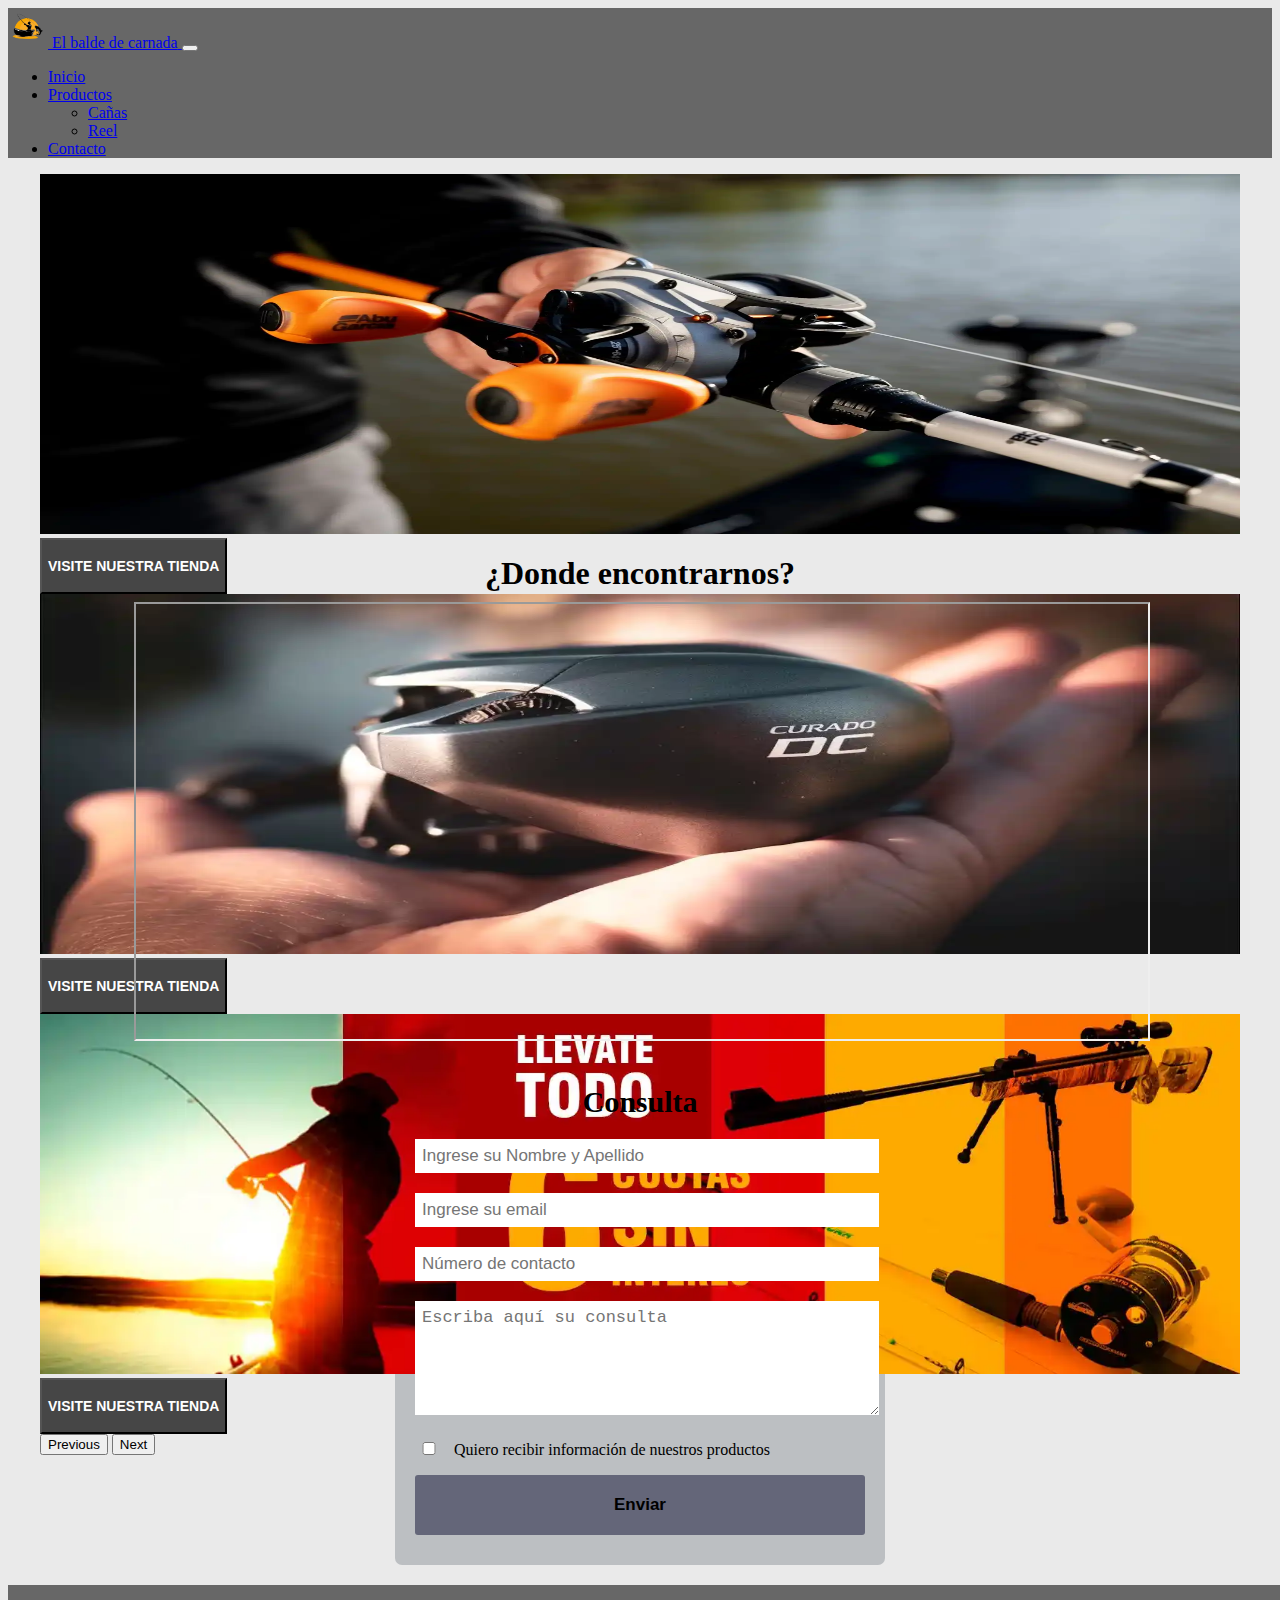
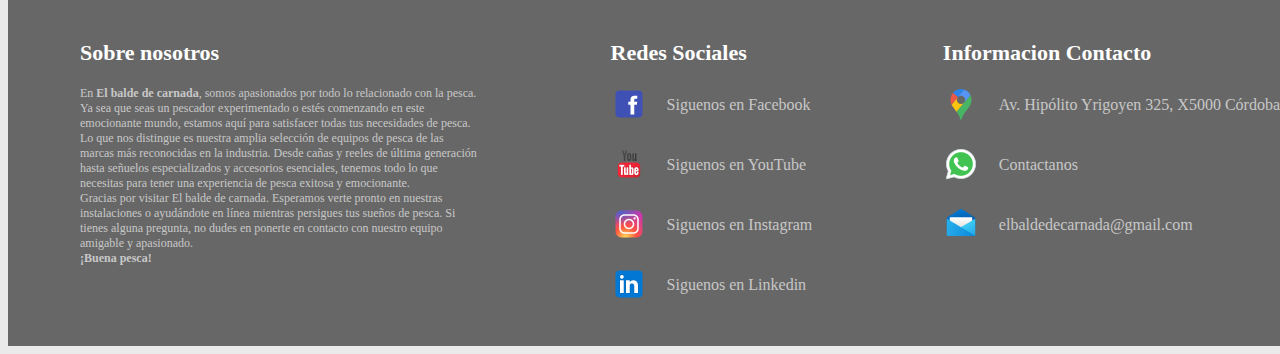
<file: pages/contacto.html>
<!DOCTYPE html>
<html lang="es">

<head>
    <meta charset="UTF-8">
    <meta name="viewport" content="width=device-width, initial-scale=1.0">
    <meta name="description"
        content="Tienda donde encontraras todo lo necesario para disfrutar de una buena pesca deportiva">
    <meta name="keywords" content="pesca, pesca deportiva, aire libre, aventura, tiempo libre">
    <meta name="author" content="Matías Marchetti">
    <title>El balde de carnada</title>

    <!-- Icono de la pestaña -->
    <link rel="shortcut icon" href="../media/logo.ico" type="image/x-icon">

    <!-- Link de estilos de Bootstrap -->
    <link href="https://cdn.jsdelivr.net/npm/bootstrap@5.3.1/dist/css/bootstrap.min.css" rel="stylesheet"
        integrity="sha384-4bw+/aepP/YC94hEpVNVgiZdgIC5+VKNBQNGCHeKRQN+PtmoHDEXuppvnDJzQIu9" crossorigin="anonymous">

    <!-- Iconos de Bootstrap -->
    <link rel="stylesheet" href="https://cdn.jsdelivr.net/npm/bootstrap-icons@1.10.5/font/bootstrap-icons.css">

    <!-- defer cargar de manera diferida el script del html -->
    <script defer src="https://cdn.jsdelivr.net/npm/@popperjs/core@2.11.8/dist/umd/popper.min.js"
        integrity="sha384-I7E8VVD/ismYTF4hNIPjVp/Zjvgyol6VFvRkX/vR+Vc4jQkC+hVqc2pM8ODewa9r"
        crossorigin="anonymous"></script>
    <script defer src="https://cdn.jsdelivr.net/npm/bootstrap@5.3.1/dist/js/bootstrap.min.js"
        integrity="sha384-Rx+T1VzGupg4BHQYs2gCW9It+akI2MM/mndMCy36UVfodzcJcF0GGLxZIzObiEfa"
        crossorigin="anonymous"></script>

    <link rel="stylesheet" href="../css/style.css">
    <link rel="stylesheet" href="../css/contacto.css">
</head>

<body>
    <!-- Inicio del menú -->
    <nav class="navbar navbar-expand-md navbar-dark  nav-color">
        <div class="container-fluid">

            <!-- Logo y nombre de la tienda -->
            <a class="navbar-brand" href="../index.html">
                <img src="../media/logo.webp" alt="logo-pescador" class="logo">
                <span class="text-warning">El balde de carnada</span>
            </a>

            <!-- Botón del menú -->
            <button class="navbar-toggler" type="button" data-bs-toggle="collapse" data-bs-target="#menu"
                aria-controls="navbarSupportedContent" aria-expanded="false" aria-label="Toggle navigation">
                <span class="navbar-toggler-icon"></span>
            </button>

            <!-- Elementos del menú colapsable -->
            <div class="collapse navbar-collapse" id="menu">
                <ul class="navbar-nav ms-auto">
                    <li class="nav-item">
                        <a class="nav-link" aria-current="page" href="../index.html">Inicio</a>
                    </li>

                    <li class="nav-item dropdown">
                        <a class="nav-link dropdown-toggle" href="#" id="navbarDropdown" role="button"
                            data-bs-toggle="dropdown" aria-expanded="false">
                            Productos
                        </a>
                        <ul class="dropdown-menu bg-secondary" aria-labelledby="navbarDropdown">
                            <li><a class="dropdown-item" href="./canias.html">Cañas</a></li>
                            <li><a class="dropdown-item" href="./reel.html">Reel</a></li>
                        </ul>
                    </li>

                    <li class="nav-item">
                        <a class="nav-link active" href="./contacto.html">Contacto</a>
                    </li>
                </ul>
            </div>
        </div>
    </nav>

    <header class="header-contacto">
        <div id="carouselExampleInterval" class="carousel slide" data-bs-ride="carousel">
            <div class="carousel-inner">
                <div class="carousel-item active" data-bs-interval="10000">
                    <img class="header-contacto-img" src="../media/fondo-tienda-1.webp" class="d-block w-100"
                        alt="fondo-de-pescador">
                    <div class="carousel-caption d-md-block">
                        <button class="button-visite-tienda">
                            <a href="../pages/canias.html">
                                Visite nuestra tienda
                            </a>
                        </button>
                    </div>
                </div>
                <div class="carousel-item" data-bs-interval="2000">
                    <img class="header-contacto-img" src="../media/fondo-tienda-2.webp" class="d-block w-100"
                        alt="fondo-de-pescador">
                    <div class="carousel-caption d-md-block">
                        <button class="button-visite-tienda">
                            <a href="../pages/reel.html">
                                Visite nuestra tienda
                            </a>
                        </button>
                    </div>

                </div>
                <div class="carousel-item">
                    <img class="header-contacto-img" src="../media/fondo-1.webp" class="d-block w-100"
                        alt="fondo-de-pescador">
                    <div class="carousel-caption d-md-block">
                        <button class="button-visite-tienda">
                            <a href="../index.html">
                                Visite nuestra tienda
                            </a>
                        </button>
                    </div>
                </div>
            </div>
            <button class="carousel-control-prev" type="button" data-bs-target="#carouselExampleInterval"
                data-bs-slide="prev">
                <span class="carousel-control-prev-icon" aria-hidden="true"></span>
                <span class="visually-hidden">Previous</span>
            </button>
            <button class="carousel-control-next" type="button" data-bs-target="#carouselExampleInterval"
                data-bs-slide="next">
                <span class="carousel-control-next-icon" aria-hidden="true"></span>
                <span class="visually-hidden">Next</span>
            </button>
        </div>
    </header>

    <main class="main-contacto">
        <section class="mapa">
            <h1>¿Donde encontrarnos?</h1>
            <iframe
                src="https://www.google.com/maps/embed?pb=!1m14!1m8!1m3!1d13618.72990606023!2d-64.1833163!3d-31.4228733!3m2!1i1024!2i768!4f13.1!3m3!1m2!1s0x9432a28f63cf2077%3A0xca71e10e4641086b!2sPaseo%20del%20Buen%20Pastor!5e0!3m2!1ses!2sar!4v1691671216930!5m2!1ses!2sar"
                allowfullscreen="" loading="lazy" referrerpolicy="no-referrer-when-downgrade"></iframe>
        </section>
        <section class="formulario">
            <form method="post" class="form">
                <h2>Consulta</h2>
                <input type="text" name="nombre" placeholder="Ingrese su Nombre y Apellido" required>
                <input type="email" name="email" placeholder="Ingrese su email" required>
                <input type="tel" name="telefono" placeholder="Número de contacto">
                <textarea name="mensaje" placeholder="Escriba aquí su consulta"></textarea>

                <div class="div-checkbox">
                    <div class="checkbox"><input type="checkbox"></div>
                    <label>
                        Quiero recibir información de nuestros productos
                    </label>
                </div>


                <button type="submit" name="enviar" class="button"><strong>Enviar</strong></button>
            </form>
        </section>
    </main>

    <footer>
        <div class="container-body">
            <section class="column1">
                <h1>Sobre nosotros</h1>
                <p>En <strong>El balde de carnada</strong>, somos apasionados por todo lo relacionado con la pesca. Ya
                    sea que seas un pescador experimentado o estés comenzando en este emocionante mundo, estamos aquí
                    para satisfacer todas tus necesidades de pesca. <br>
                    Lo que nos distingue es nuestra amplia selección de equipos de pesca de las marcas más reconocidas
                    en la industria. Desde cañas y reeles de última generación hasta señuelos especializados y
                    accesorios esenciales, tenemos todo lo que necesitas para tener una experiencia de pesca exitosa y
                    emocionante. <br>
                    Gracias por visitar El balde de carnada. Esperamos verte pronto en nuestras instalaciones o
                    ayudándote en línea mientras persigues tus sueños de pesca. Si tienes alguna pregunta, no dudes en
                    ponerte en contacto con nuestro equipo amigable y apasionado. <br>
                    <strong>¡Buena pesca!</strong>
                </p>
            </section>

            <section class="column2">
                <h1>Redes Sociales</h1>
                <div class="footer-row">
                    <a href="#"><img src="../media/footer/icons8-facebook-36.png" alt="icono-facebook"></a>
                    <a href="#" class="link">Siguenos en Facebook</a>
                </div>
                <div class="footer-row">
                    <a href="#"><img src="../media/footer/icons8-youtube-36.png" alt="icono-youtube"></a>
                    <a href="#" class="link">Siguenos en YouTube</a>
                </div>
                <div class="footer-row">
                    <a href="#"><img src="../media/footer/icons8-instagram-36.png" alt="icono-instagram"></a>
                    <a href="#" class="link">Siguenos en Instagram</a>
                </div>
                <div class="footer-row">
                    <a href="#"><img src="../media/footer/icons8-linkedin-36.png" alt="icono-linkedin"></a>
                    <a href="#" class="link">Siguenos en Linkedin</a>
                </div>
            </section>

            <section class="column3">
                <h1>Informacion Contacto</h1>
                <div class="footer-row">
                    <a href="https://goo.gl/maps/HEG2ZeaaEfGmyB8V7" target="_blank"><img
                            src="../media/footer/icons8-google-maps-36.png" alt="icono-ubicacion"></a>
                    <a class="link" href="https://goo.gl/maps/HEG2ZeaaEfGmyB8V7" target="_blank">Av. Hipólito Yrigoyen
                        325, X5000 Córdoba</a>
                </div>
                <div class="footer-row">
                    <a target="_blank" href="https://api.whatsapp.com/send?phone=NUMERO_DE_TELEFONO"><img
                            src="../media/footer/icons8-whatsapp-36.png" alt="icono-whatsapp"></a>
                    <a class="link" target="_blank"
                        href="https://api.whatsapp.com/send?phone=NUMERO_DE_TELEFONO">Contactanos</a>
                </div>
                <div class="footer-row">
                    <a href="mailto:tubuenapesca@gmail.com"><img src="../media/footer/icons8-correo-36.png"
                            alt="icono-mail"></a>
                    <a class="link" href="mailto:tubuenapesca@gmail.com">elbaldedecarnada@gmail.com</a>
                </div>
            </section>
        </div>
    </footer>
</body>

</html>
</file>
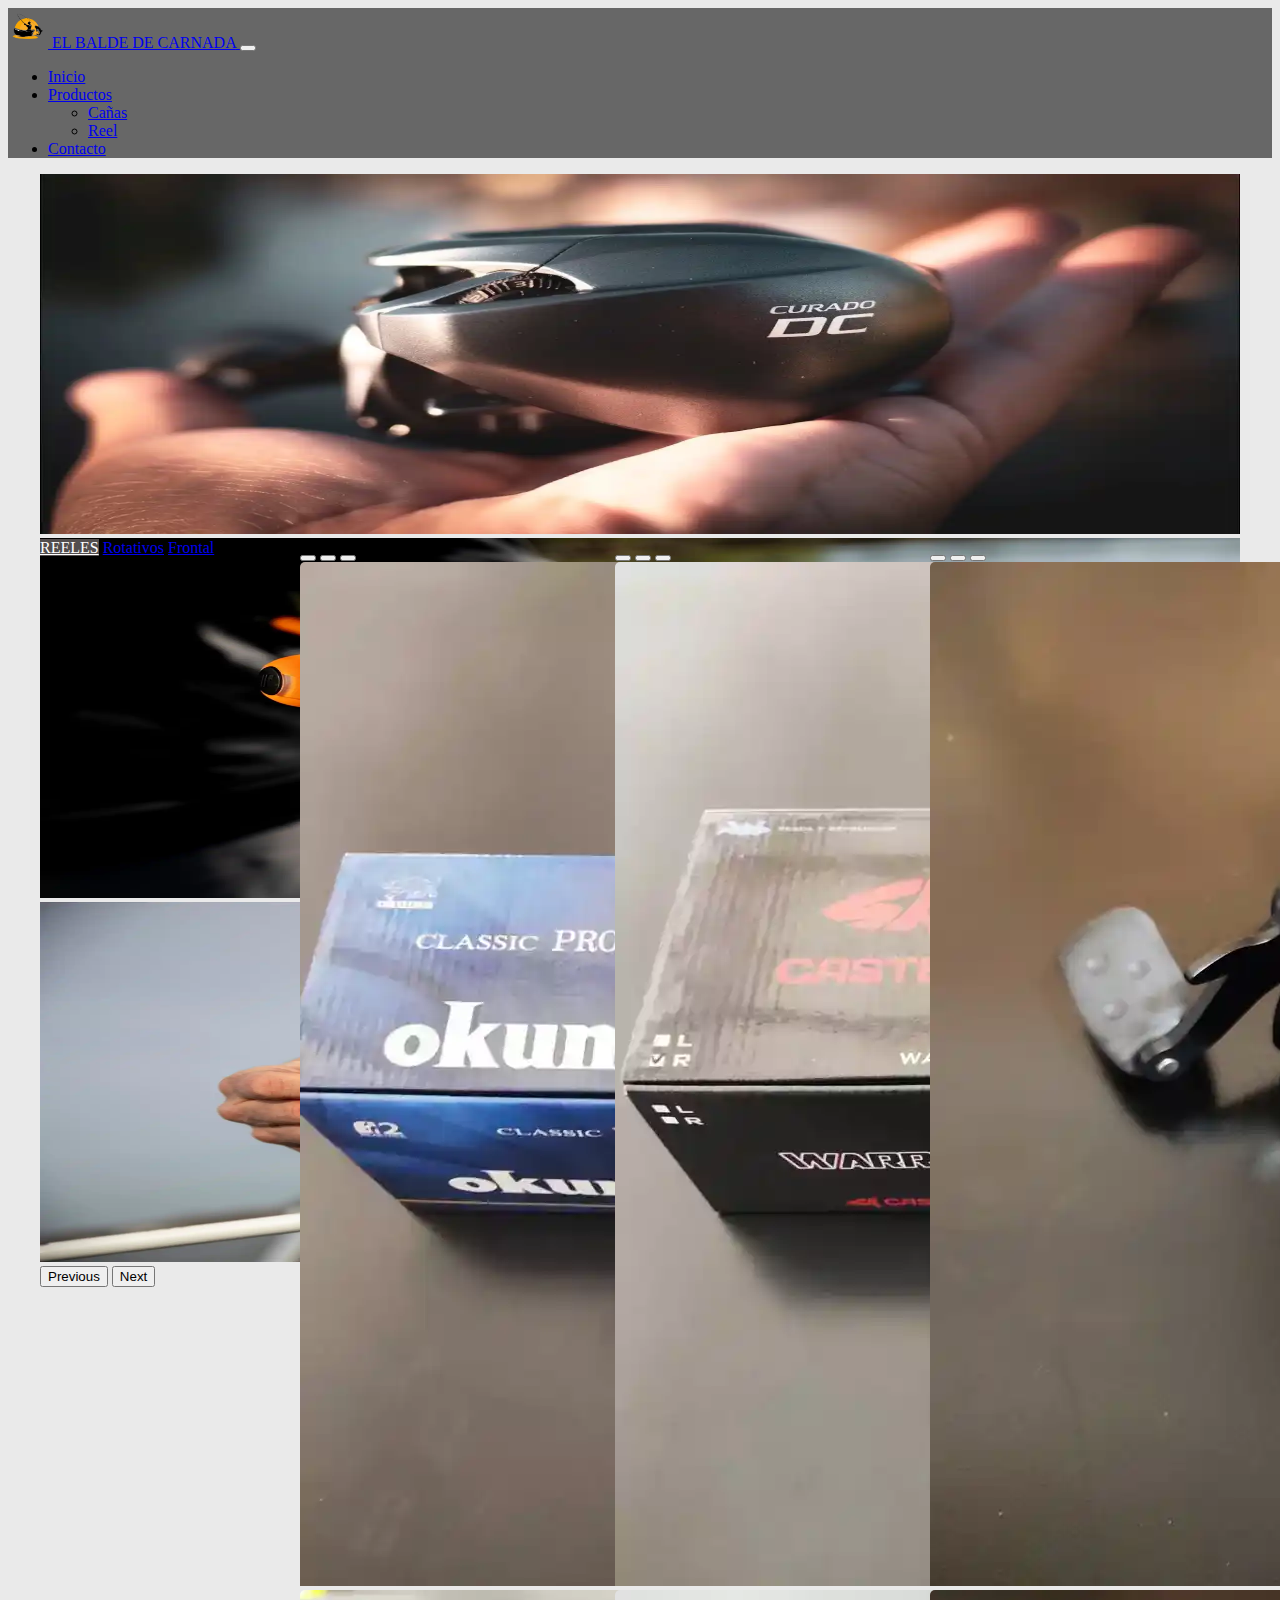
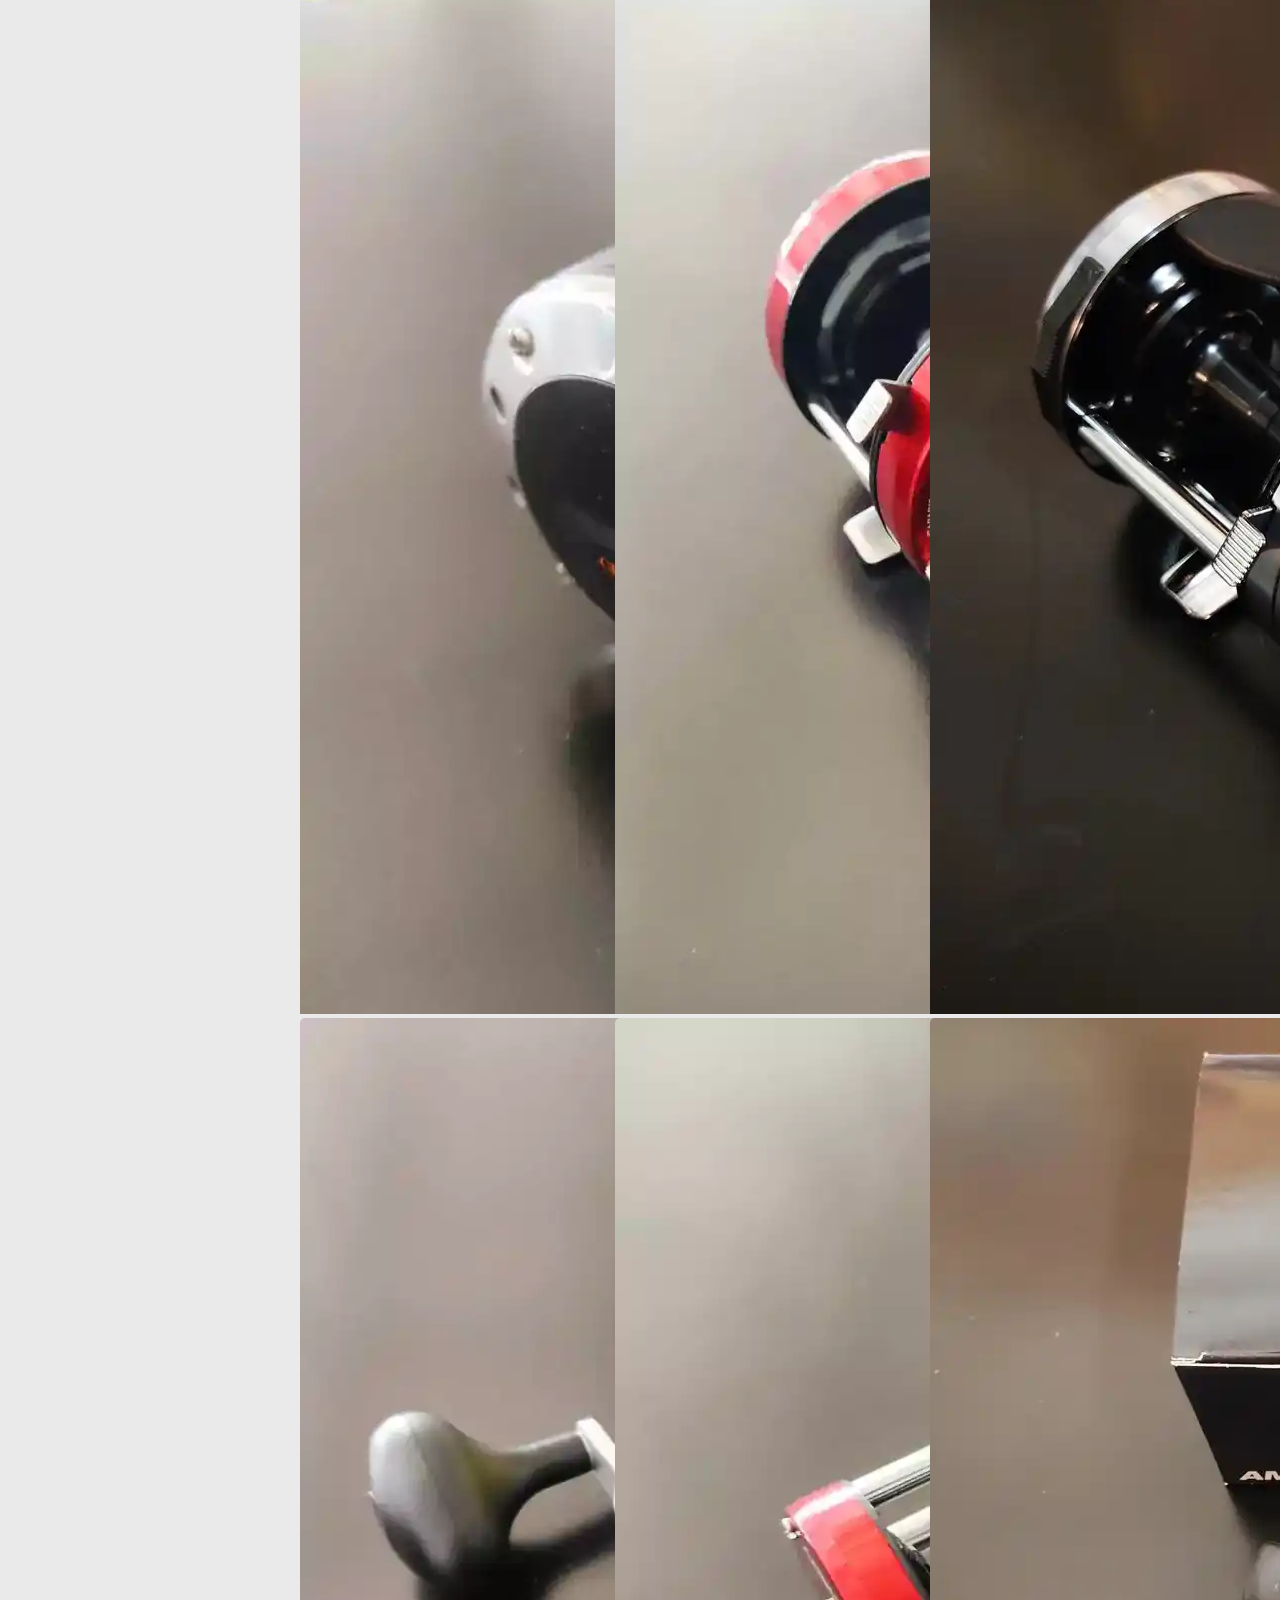
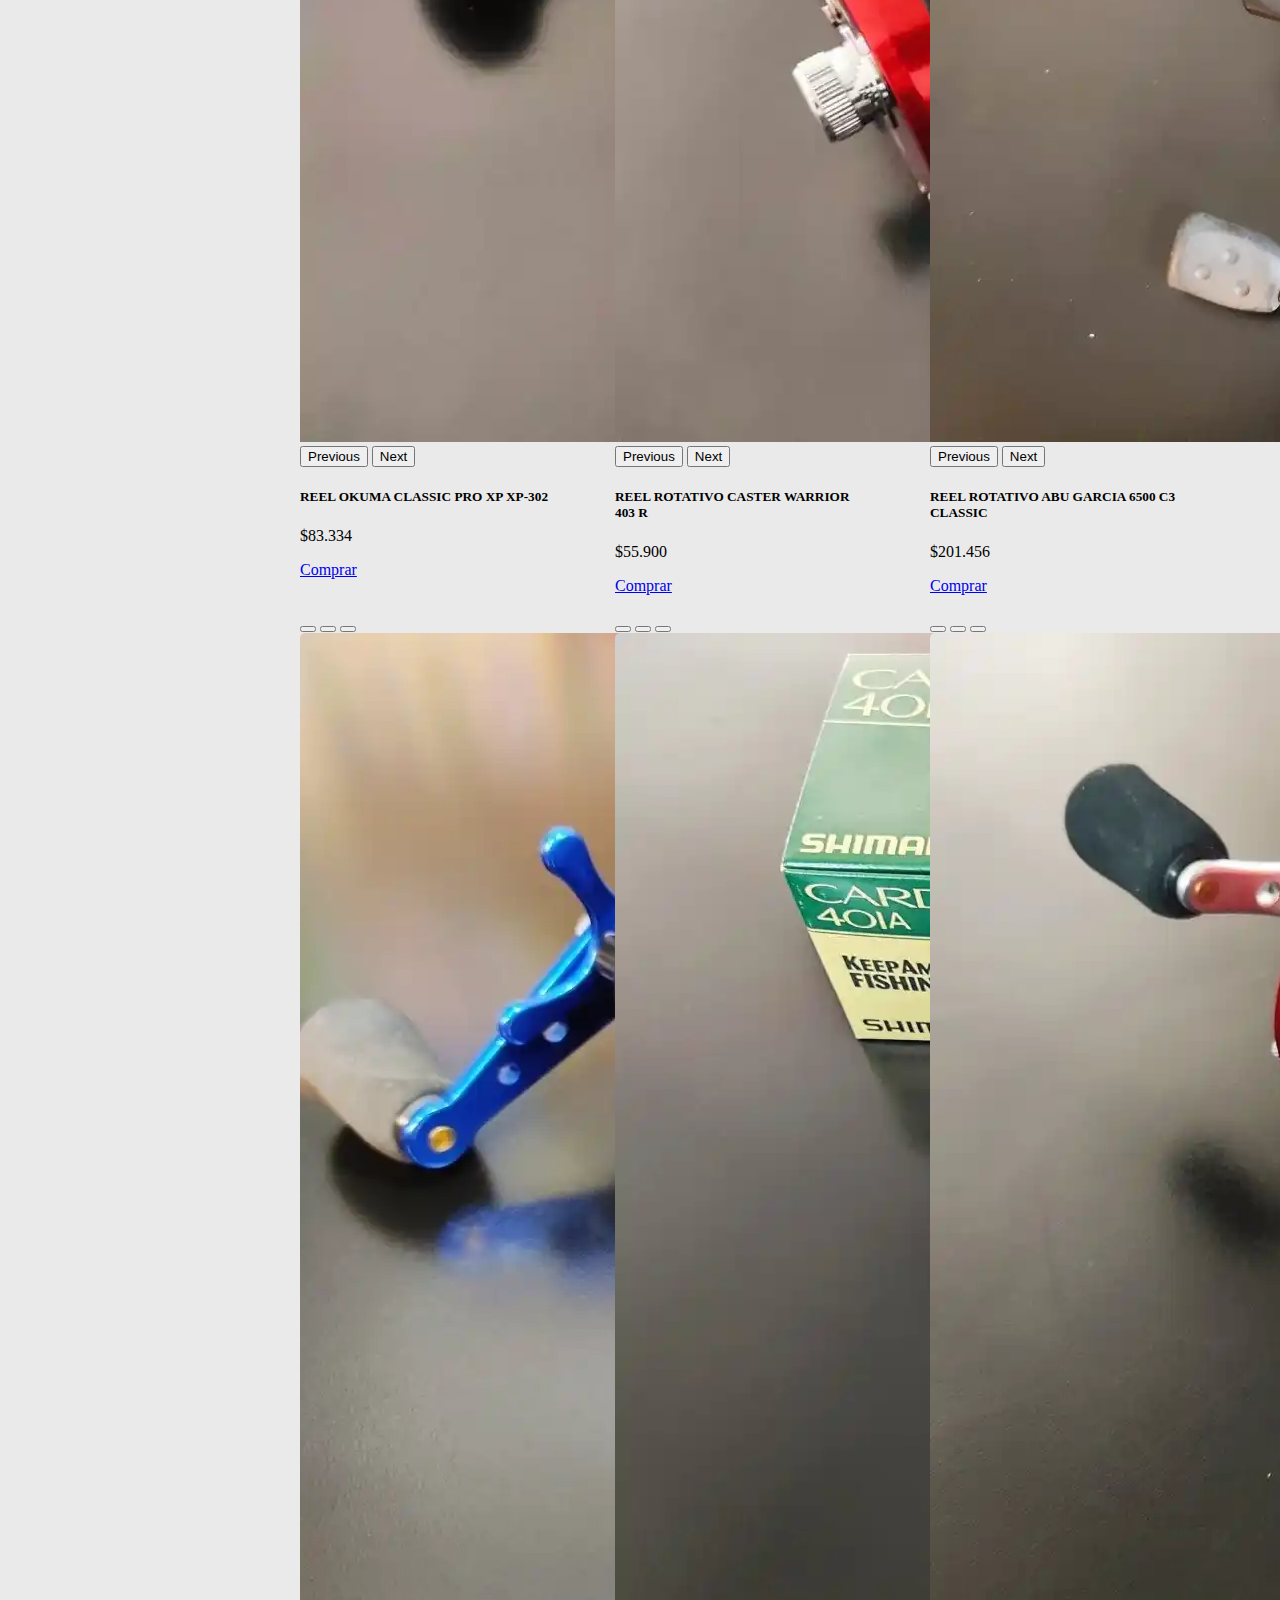
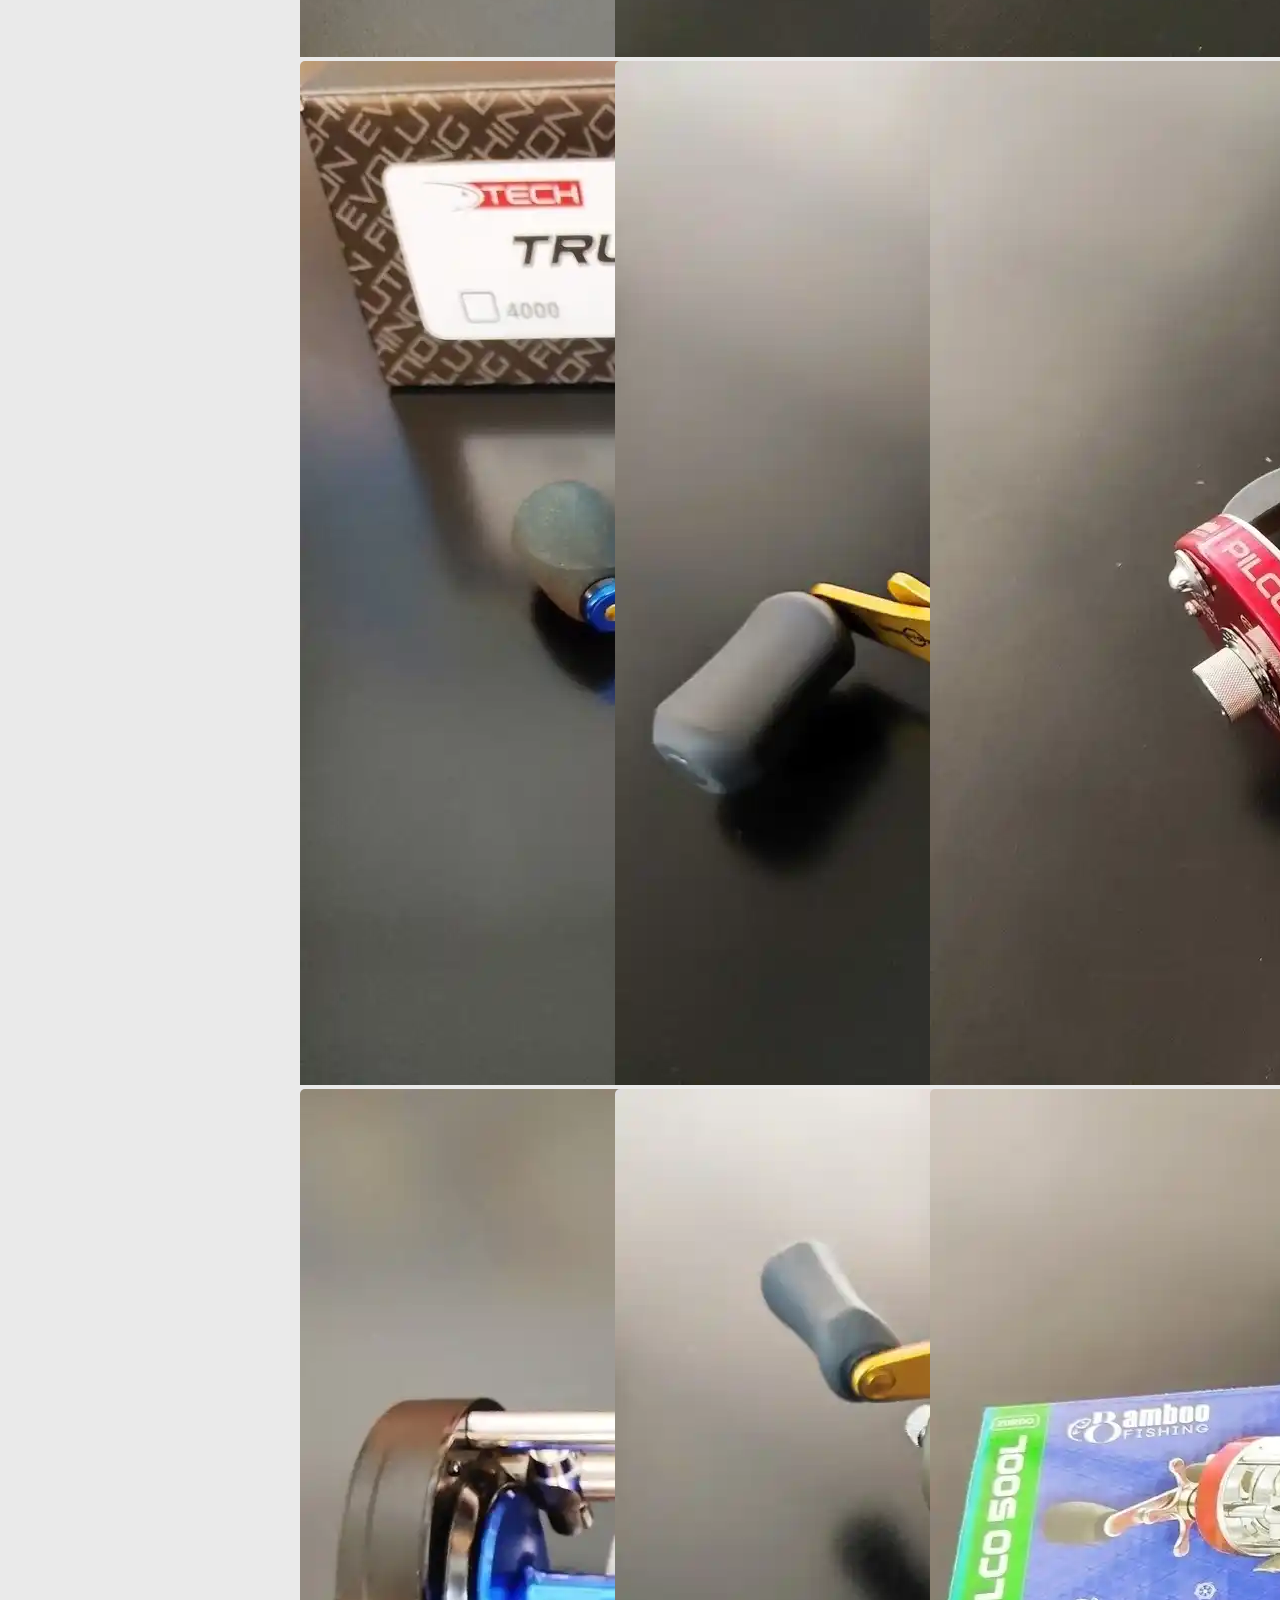
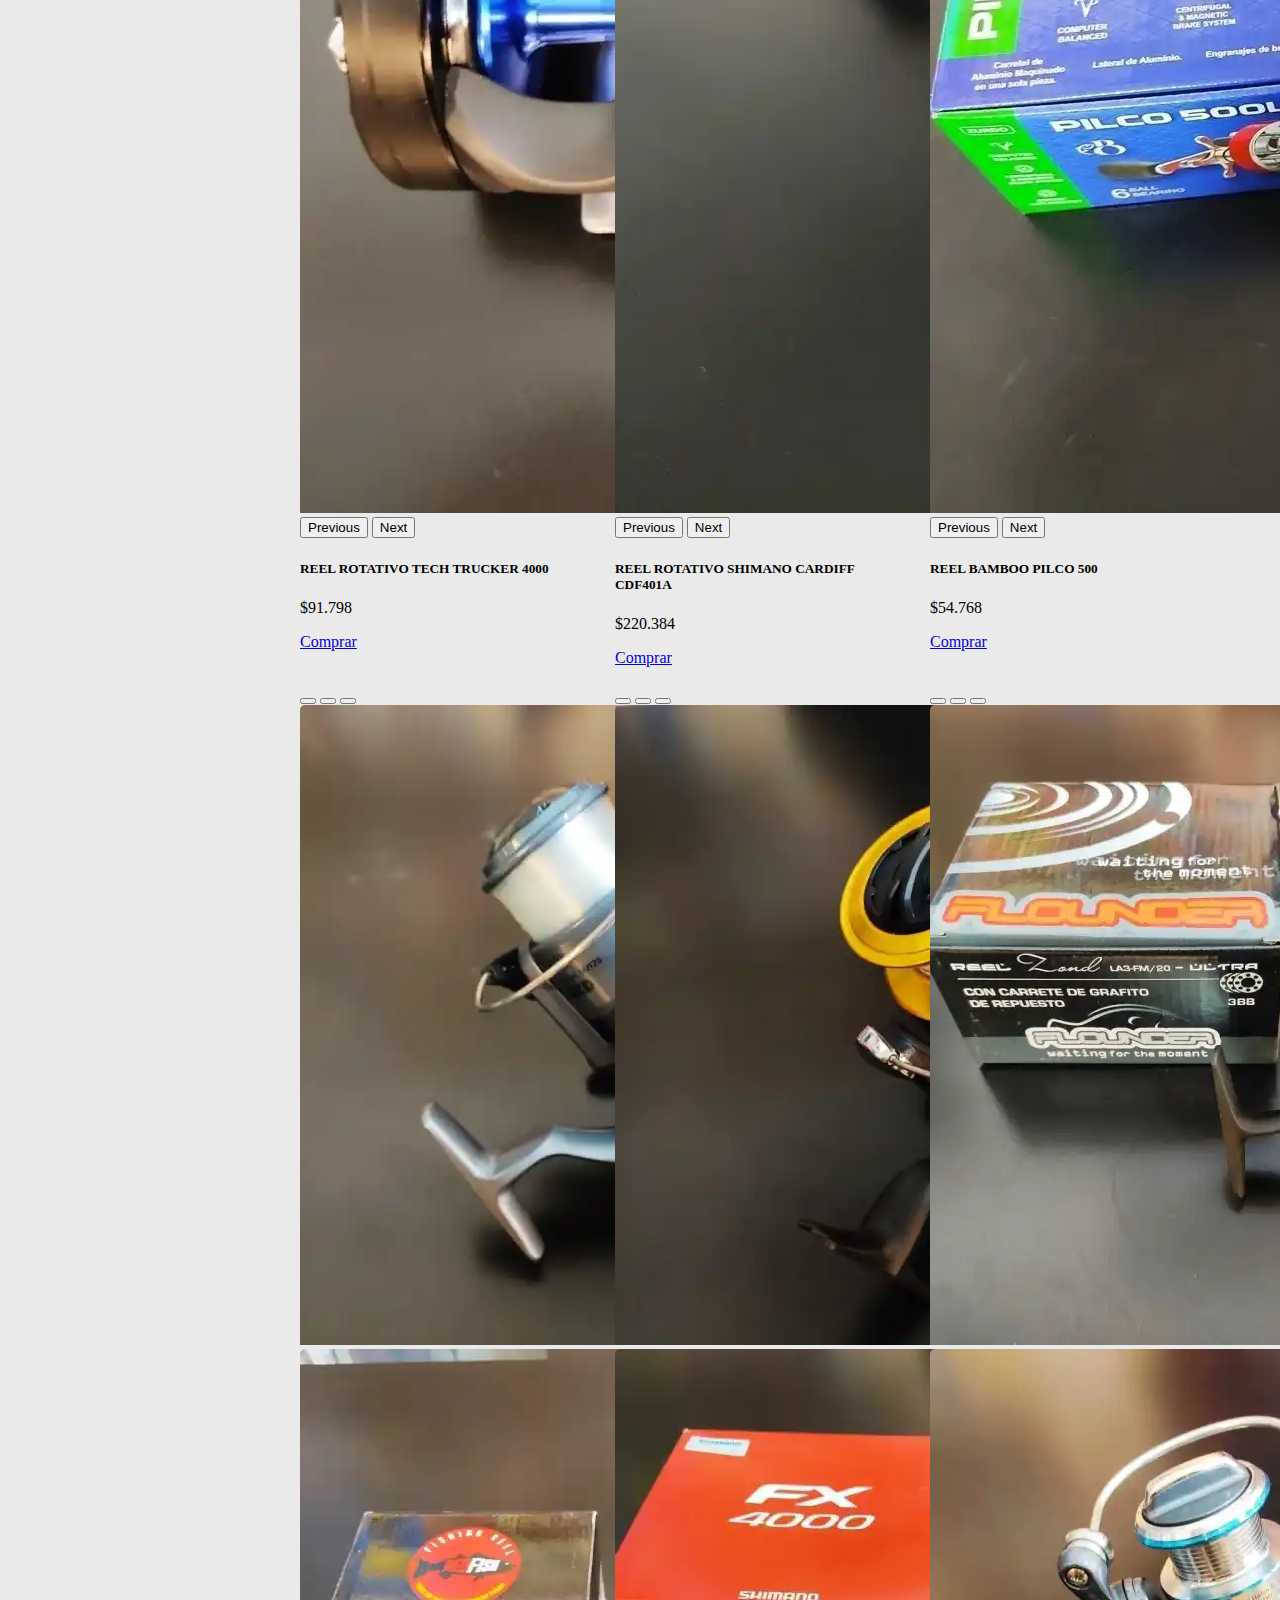
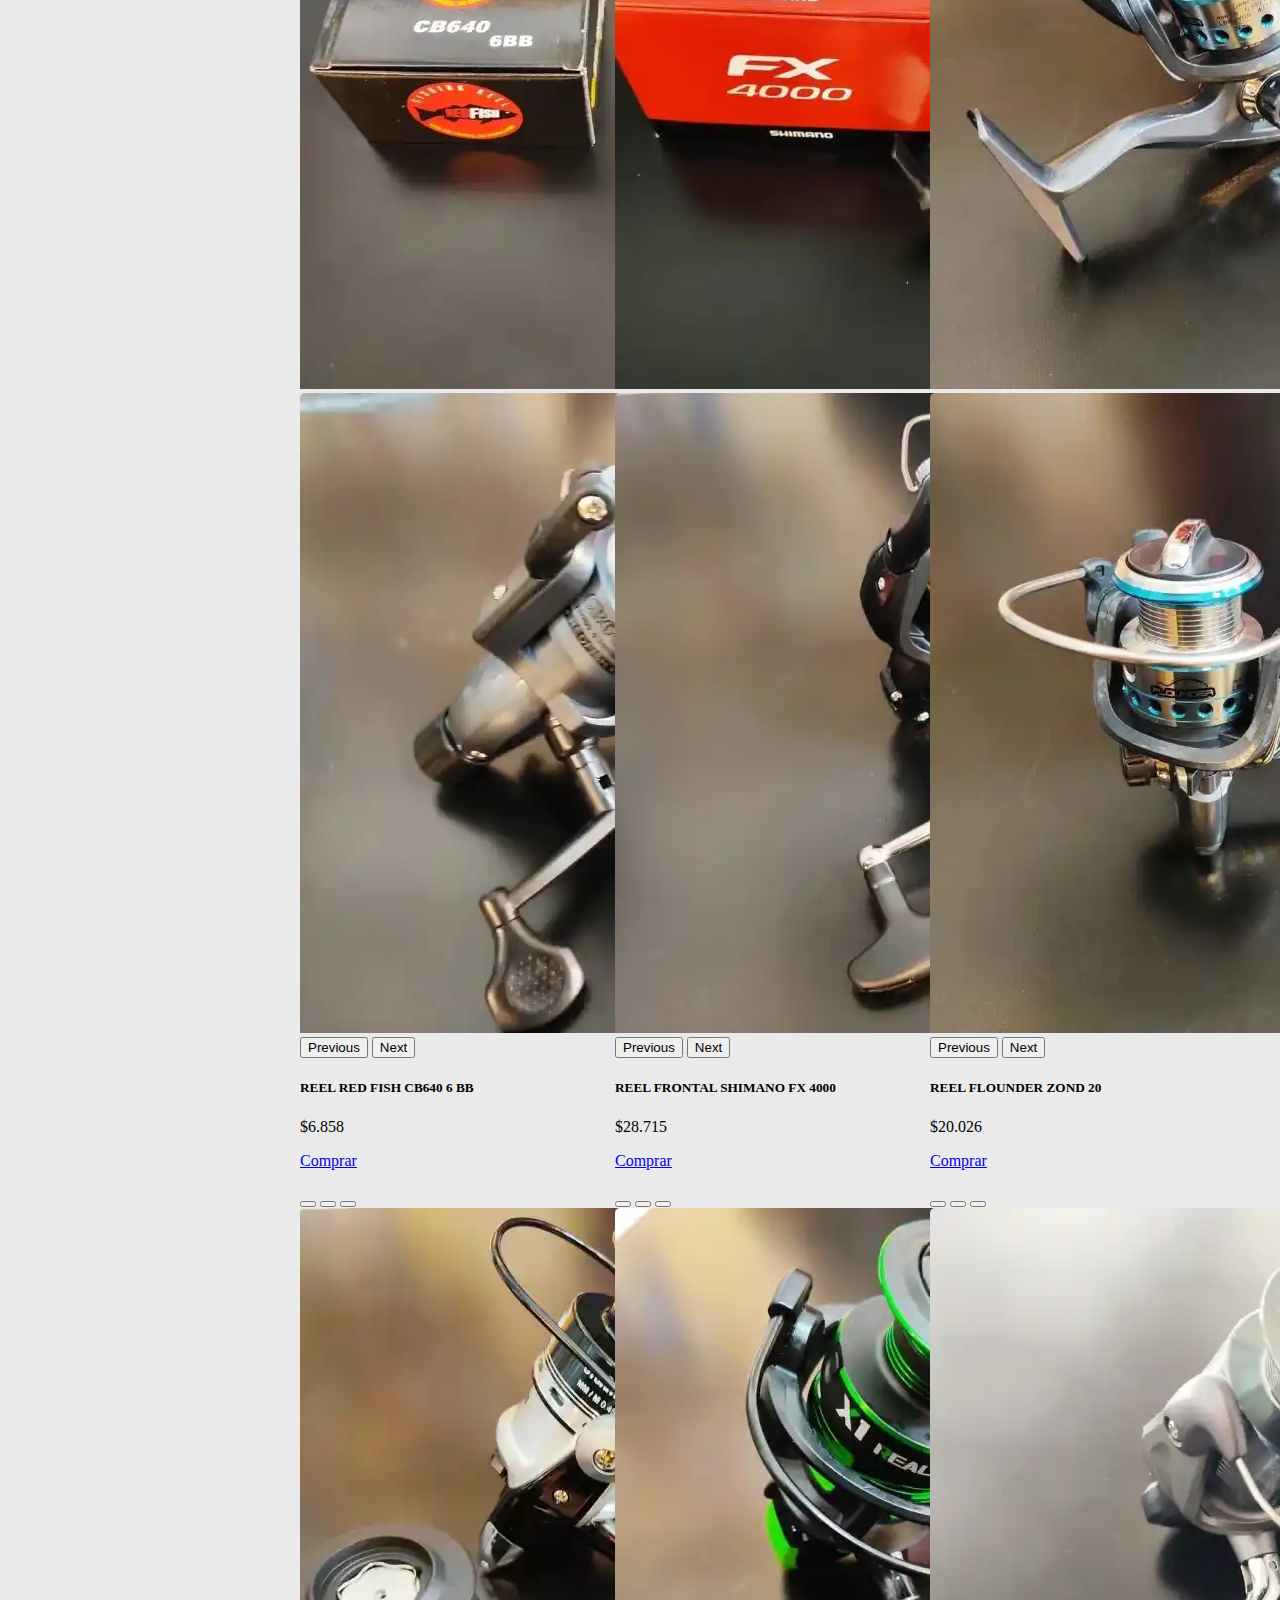
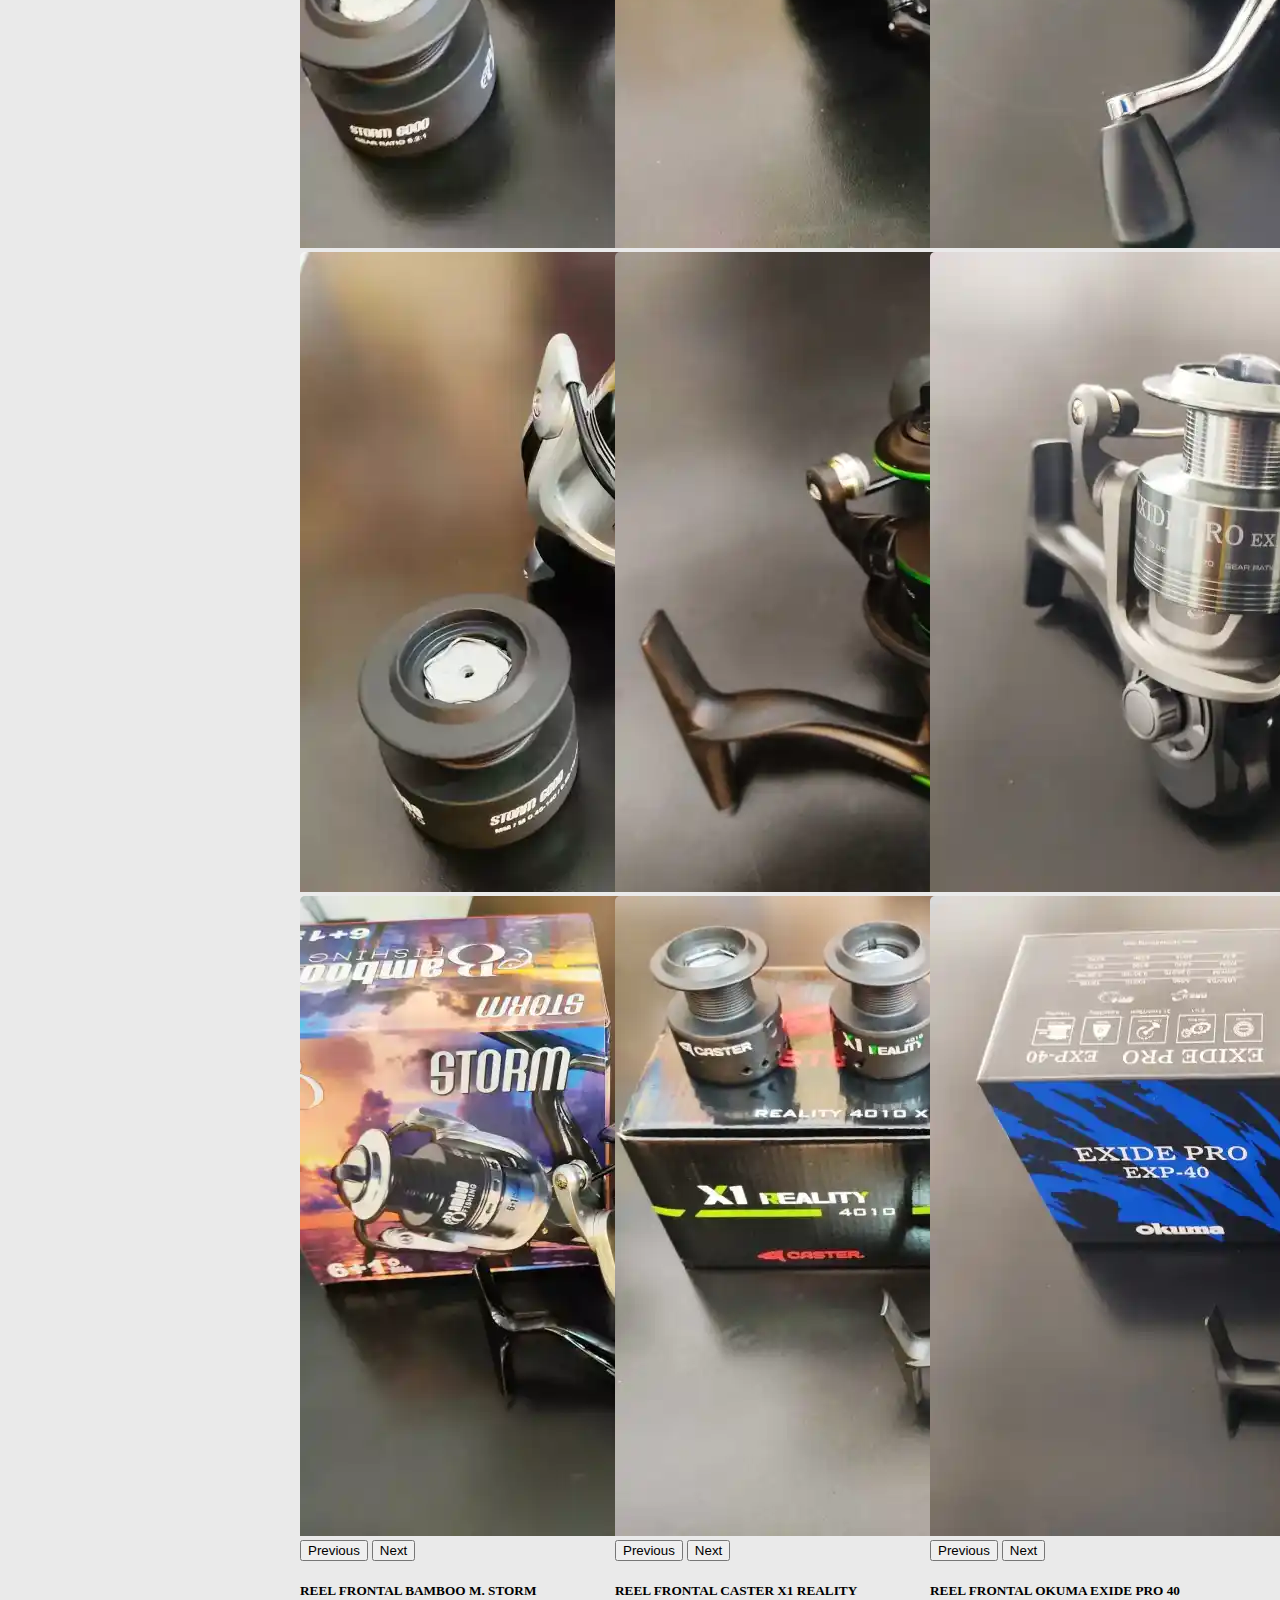
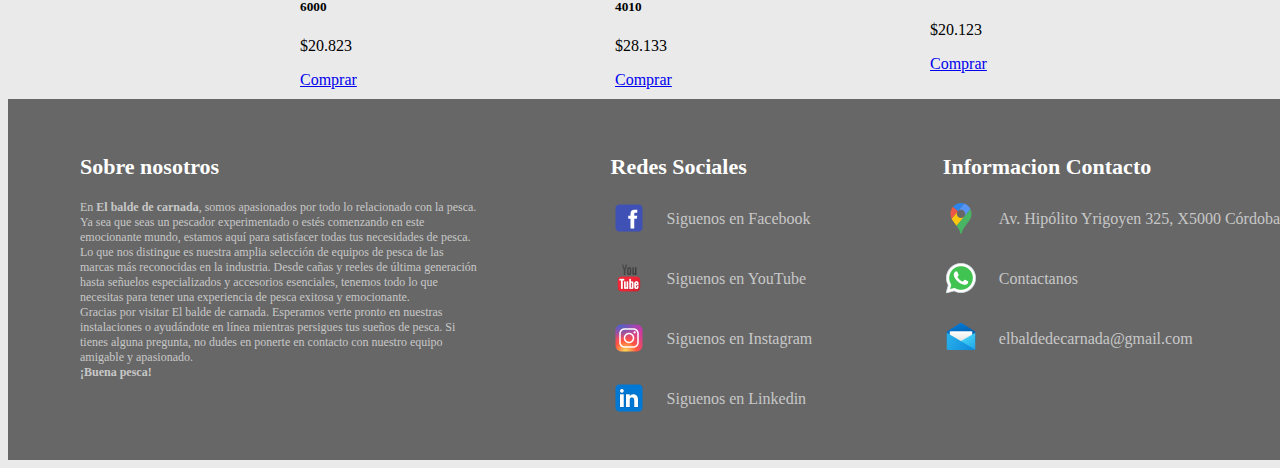
<file: pages/reel.html>
<!DOCTYPE html>
<html lang="es">

<head>
    <meta charset="UTF-8">
    <meta name="viewport" content="width=device-width, initial-scale=1.0">
    <meta name="description"
        content="Tienda donde encontraras todo lo necesario para disfrutar de una buena pesca deportiva">
    <meta name="keywords" content="pesca, pesca deportiva, aire libre, aventura, tiempo libre">
    <meta name="author" content="Matías Marchetti">
    <title>El balde de carnada</title>

    <!-- Icono de la pestaña -->
    <link rel="shortcut icon" href="../media/logo.ico" type="image/x-icon">

    <!-- Link de estilos de Bootstrap -->
    <link href="https://cdn.jsdelivr.net/npm/bootstrap@5.3.1/dist/css/bootstrap.min.css" rel="stylesheet"
        integrity="sha384-4bw+/aepP/YC94hEpVNVgiZdgIC5+VKNBQNGCHeKRQN+PtmoHDEXuppvnDJzQIu9" crossorigin="anonymous">

    <!-- Iconos de Bootstrap -->
    <link rel="stylesheet" href="https://cdn.jsdelivr.net/npm/bootstrap-icons@1.10.5/font/bootstrap-icons.css">

    <!-- defer cargar de manera diferida el script del html -->
    <script defer src="https://cdn.jsdelivr.net/npm/@popperjs/core@2.11.8/dist/umd/popper.min.js"
        integrity="sha384-I7E8VVD/ismYTF4hNIPjVp/Zjvgyol6VFvRkX/vR+Vc4jQkC+hVqc2pM8ODewa9r"
        crossorigin="anonymous"></script>
    <script defer src="https://cdn.jsdelivr.net/npm/bootstrap@5.3.1/dist/js/bootstrap.min.js"
        integrity="sha384-Rx+T1VzGupg4BHQYs2gCW9It+akI2MM/mndMCy36UVfodzcJcF0GGLxZIzObiEfa"
        crossorigin="anonymous"></script>

    <link rel="stylesheet" href="../css/style.css">
    <link rel="stylesheet" href="../css/tienda.css">
</head>

<body>
    <!-- Inicio del menú -->
    <nav class="navbar navbar-expand-md navbar-dark  nav-color">
        <div class="container-fluid">

            <!-- Logo y nombre de la tienda -->
            <a class="navbar-brand" href="../index.html">
                <img src="../media/logo.webp" alt="logo-pescador" class="logo">
                <span class="text-warning">EL BALDE DE CARNADA</span>
            </a>

            <!-- Botón del menú -->
            <button class="navbar-toggler" type="button" data-bs-toggle="collapse" data-bs-target="#menu"
                aria-controls="navbarSupportedContent" aria-expanded="false" aria-label="Toggle navigation">
                <span class="navbar-toggler-icon"></span>
            </button>

            <!-- Elementos del menú colapsable -->
            <div class="collapse navbar-collapse" id="menu">
                <ul class="navbar-nav ms-auto">
                    <li class="nav-item">
                        <a class="nav-link" aria-current="page" href="../index.html">Inicio</a>
                    </li>

                    <li class="nav-item dropdown">
                        <a class="nav-link dropdown-toggle active" href="#" id="navbarDropdown" role="button"
                            data-bs-toggle="dropdown" aria-expanded="false">
                            Productos
                        </a>
                        <ul class="dropdown-menu bg-secondary" aria-labelledby="navbarDropdown">
                            <li><a class="dropdown-item" href="./canias.html">Cañas</a></li>
                            <li><a class="dropdown-item active" href="./reel.html">Reel</a></li>
                        </ul>
                    </li>

                    <li class="nav-item">
                        <a class="nav-link" href="./contacto.html">Contacto</a>
                    </li>
                </ul>
            </div>
        </div>
    </nav>

    <header class="header-tienda">
        <div id="carouselExampleInterval" class="carousel slide" data-bs-ride="carousel">
            <div class="carousel-inner">
                <div class="carousel-item active" data-bs-interval="10000">
                    <img class="header-tienda-img" src="../media/fondo-tienda-2.webp" class="d-block w-100"
                        alt="fondo-de-pescador">
                </div>
                <div class="carousel-item" data-bs-interval="2000">
                    <img class="header-tienda-img" src="../media/fondo-tienda-1.webp" class="d-block w-100"
                        alt="fondo-de-pescador">
                </div>
                <div class="carousel-item">
                    <img class="header-tienda-img" src="../media/fondo-tienda-3.webp" class="d-block w-100"
                        alt="fondo-de-pescador">
                </div>
            </div>
            <button class="carousel-control-prev" type="button" data-bs-target="#carouselExampleInterval"
                data-bs-slide="prev">
                <span class="carousel-control-prev-icon" aria-hidden="true"></span>
                <span class="visually-hidden">Previous</span>
            </button>
            <button class="carousel-control-next" type="button" data-bs-target="#carouselExampleInterval"
                data-bs-slide="next">
                <span class="carousel-control-next-icon" aria-hidden="true"></span>
                <span class="visually-hidden">Next</span>
            </button>
        </div>
    </header>

    <main>
        <section class="section">
            <div class="list-group navegador">
                <a href="#" class="list-group-item list-group-item-action navegador-active"
                    aria-current="true">REELES</a>
                <a href="#rotativo" class="list-group-item list-group-item-action">Rotativos</a>
                <a href="#frontal" class="list-group-item list-group-item-action">Frontal</a>
            </div>

            <div class="tienda">
                <!-- Sección rotativos -->
                <div id="rotativo" class="card text-bg-secondary text-center cards">
                    <!-- Carousel -->
                    <div id="carousel-card1" class="carousel slide">
                        <div class="carousel-indicators">
                            <button type="button" data-bs-target="#carousel-card1" data-bs-slide-to="0" class="active"
                                aria-current="true" aria-label="Slide 1"></button>
                            <button type="button" data-bs-target="#carousel-card1" data-bs-slide-to="1"
                                aria-label="Slide 2"></button>
                            <button type="button" data-bs-target="#carousel-card1" data-bs-slide-to="2"
                                aria-label="Slide 3"></button>
                        </div>
                        <div class="carousel-inner">
                            <div class="carousel-item active">
                                <img src="../media/reeles/rotativo/rotativo-1-1.webp" class="d-block w-100" alt="REEL OKUMA CLASSIC PRO XP XP-302">
                            </div>
                            <div class="carousel-item">
                                <img src="../media/reeles/rotativo/rotativo-1-2.webp" class="d-block w-100" alt="REEL OKUMA CLASSIC PRO XP XP-302">
                            </div>
                            <div class="carousel-item">
                                <img src="../media/reeles/rotativo/rotativo-1-3.webp" class="d-block w-100" alt="REEL OKUMA CLASSIC PRO XP XP-302">
                            </div>
                        </div>
                        <button class="carousel-control-prev" type="button" data-bs-target="#carousel-card1"
                            data-bs-slide="prev">
                            <span class="carousel-control-prev-icon" aria-hidden="true"></span>
                            <span class="visually-hidden">Previous</span>
                        </button>

                        <button class="carousel-control-next" type="button" data-bs-target="#carousel-card1"
                            data-bs-slide="next">
                            <span class="carousel-control-next-icon" aria-hidden="true"></span>
                            <span class="visually-hidden">Next</span>
                        </button>
                    </div>
                    <div class="card-body">
                        <h5 class="card-title">REEL OKUMA CLASSIC PRO XP XP-302</h5>
                        <p class="card-text">$83.334</p>
                        <a href="#" class="btn btn-primary">Comprar</a>
                    </div>
                </div>
                <div class="card text-bg-secondary text-center cards">
                    <!-- Carousel -->
                    <div id="carousel-card2" class="carousel slide">
                        <div class="carousel-indicators">
                            <button type="button" data-bs-target="#carousel-card2" data-bs-slide-to="0" class="active"
                                aria-current="true" aria-label="Slide 1"></button>
                            <button type="button" data-bs-target="#carousel-card2" data-bs-slide-to="1"
                                aria-label="Slide 2"></button>
                            <button type="button" data-bs-target="#carousel-card2" data-bs-slide-to="2"
                                aria-label="Slide 3"></button>
                        </div>
                        <div class="carousel-inner">
                            <div class="carousel-item active">
                                <img src="../media/reeles/rotativo/rotativo-2-1.webp" class="d-block w-100" alt="REEL ROTATIVO CASTER WARRIOR 403 R">
                            </div>
                            <div class="carousel-item">
                                <img src="../media/reeles/rotativo/rotativo-2-2.webp" class="d-block w-100" alt="REEL ROTATIVO CASTER WARRIOR 403 R">
                            </div>
                            <div class="carousel-item">
                                <img src="../media/reeles/rotativo/rotativo-2-3.webp" class="d-block w-100" alt="REEL ROTATIVO CASTER WARRIOR 403 R">
                            </div>
                        </div>
                        <button class="carousel-control-prev" type="button" data-bs-target="#carousel-card2"
                            data-bs-slide="prev">
                            <span class="carousel-control-prev-icon" aria-hidden="true"></span>
                            <span class="visually-hidden">Previous</span>
                        </button>
                        <button class="carousel-control-next" type="button" data-bs-target="#carousel-card2"
                            data-bs-slide="next">
                            <span class="carousel-control-next-icon" aria-hidden="true"></span>
                            <span class="visually-hidden">Next</span>
                        </button>
                    </div>

                    <div class="card-body">
                        <h5 class="card-title">REEL ROTATIVO CASTER WARRIOR 403 R</h5>
                        <p class="card-text">$55.900</p>
                        <a href="#" class="btn btn-primary">Comprar</a>
                    </div>
                </div>
                <div class="card text-bg-secondary text-center cards">
                    <!-- Carousel -->
                    <div id="carousel-card3" class="carousel slide">
                        <div class="carousel-indicators">
                            <button type="button" data-bs-target="#carousel-card3" data-bs-slide-to="0" class="active"
                                aria-current="true" aria-label="Slide 1"></button>
                            <button type="button" data-bs-target="#carousel-card3" data-bs-slide-to="1"
                                aria-label="Slide 2"></button>
                            <button type="button" data-bs-target="#carousel-card3" data-bs-slide-to="2"
                                aria-label="Slide 3"></button>
                        </div>
                        <div class="carousel-inner">
                            <div class="carousel-item active">
                                <img src="../media/reeles/rotativo/rotativo-3-1.webp" class="d-block w-100" alt="REEL ROTATIVO ABU GARCIA 6500 C3 CLASSIC">
                            </div>
                            <div class="carousel-item">
                                <img src="../media/reeles/rotativo/rotativo-3-2.webp" class="d-block w-100" alt="REEL ROTATIVO ABU GARCIA 6500 C3 CLASSIC">
                            </div>
                            <div class="carousel-item">
                                <img src="../media/reeles/rotativo/rotativo-3-3.webp" class="d-block w-100" alt="REEL ROTATIVO ABU GARCIA 6500 C3 CLASSIC">
                            </div>
                        </div>
                        <button class="carousel-control-prev" type="button" data-bs-target="#carousel-card3"
                            data-bs-slide="prev">
                            <span class="carousel-control-prev-icon" aria-hidden="true"></span>
                            <span class="visually-hidden">Previous</span>
                        </button>
                        <button class="carousel-control-next" type="button" data-bs-target="#carousel-card3"
                            data-bs-slide="next">
                            <span class="carousel-control-next-icon" aria-hidden="true"></span>
                            <span class="visually-hidden">Next</span>
                        </button>
                    </div>

                    <div class="card-body">
                        <h5 class="card-title">REEL ROTATIVO ABU GARCIA 6500 C3 CLASSIC</h5>
                        <p class="card-text">$201.456</p>
                        <a href="#" class="btn btn-primary">Comprar</a>
                    </div>
                </div>
                <div class="card text-bg-secondary text-center cards">
                    <!-- Carousel -->
                    <div id="carousel-card4" class="carousel slide">
                        <div class="carousel-indicators">
                            <button type="button" data-bs-target="#carousel-card4" data-bs-slide-to="0" class="active"
                                aria-current="true" aria-label="Slide 1"></button>
                            <button type="button" data-bs-target="#carousel-card4" data-bs-slide-to="1"
                                aria-label="Slide 2"></button>
                            <button type="button" data-bs-target="#carousel-card4" data-bs-slide-to="2"
                                aria-label="Slide 3"></button>
                        </div>
                        <div class="carousel-inner">
                            <div class="carousel-item active">
                                <img src="../media/reeles/rotativo/rotativo-4-1.webp" class="d-block w-100" alt="REEL ROTATIVO TECH TRUCKER 4000">
                            </div>
                            <div class="carousel-item">
                                <img src="../media/reeles/rotativo/rotativo-4-2.webp" class="d-block w-100" alt="REEL ROTATIVO TECH TRUCKER 4000">
                            </div>
                            <div class="carousel-item">
                                <img src="../media/reeles/rotativo/rotativo-4-3.webp" class="d-block w-100" alt="REEL ROTATIVO TECH TRUCKER 4000">
                            </div>
                        </div>
                        <button class="carousel-control-prev" type="button" data-bs-target="#carousel-card4"
                            data-bs-slide="prev">
                            <span class="carousel-control-prev-icon" aria-hidden="true"></span>
                            <span class="visually-hidden">Previous</span>
                        </button>
                        <button class="carousel-control-next" type="button" data-bs-target="#carousel-card4"
                            data-bs-slide="next">
                            <span class="carousel-control-next-icon" aria-hidden="true"></span>
                            <span class="visually-hidden">Next</span>
                        </button>
                    </div>

                    <div class="card-body">
                        <h5 class="card-title">REEL ROTATIVO TECH TRUCKER 4000</h5>
                        <p class="card-text">$91.798</p>
                        <a href="#" class="btn btn-primary">Comprar</a>
                    </div>
                </div>
                <div class="card text-bg-secondary text-center cards">
                    <!-- Carousel -->
                    <div id="carousel-card5" class="carousel slide">
                        <div class="carousel-indicators">
                            <button type="button" data-bs-target="#carousel-card5" data-bs-slide-to="0" class="active"
                                aria-current="true" aria-label="Slide 1"></button>
                            <button type="button" data-bs-target="#carousel-card5" data-bs-slide-to="1"
                                aria-label="Slide 2"></button>
                            <button type="button" data-bs-target="#carousel-card5" data-bs-slide-to="2"
                                aria-label="Slide 3"></button>
                        </div>
                        <div class="carousel-inner">
                            <div class="carousel-item active">
                                <img src="../media/reeles/rotativo/rotativo-5-1.webp" class="d-block w-100" alt="REEL ROTATIVO SHIMANO CARDIFF CDF401A">
                            </div>
                            <div class="carousel-item">
                                <img src="../media/reeles/rotativo/rotativo-5-2.webp" class="d-block w-100" alt="REEL ROTATIVO SHIMANO CARDIFF CDF401A">
                            </div>
                            <div class="carousel-item">
                                <img src="../media/reeles/rotativo/rotativo-5-3.webp" class="d-block w-100" alt="REEL ROTATIVO SHIMANO CARDIFF CDF401A">
                            </div>
                        </div>
                        <button class="carousel-control-prev" type="button" data-bs-target="#carousel-card5"
                            data-bs-slide="prev">
                            <span class="carousel-control-prev-icon" aria-hidden="true"></span>
                            <span class="visually-hidden">Previous</span>
                        </button>
                        <button class="carousel-control-next" type="button" data-bs-target="#carousel-card5"
                            data-bs-slide="next">
                            <span class="carousel-control-next-icon" aria-hidden="true"></span>
                            <span class="visually-hidden">Next</span>
                        </button>
                    </div>

                    <div class="card-body">
                        <h5 class="card-title">REEL ROTATIVO SHIMANO CARDIFF CDF401A</h5>
                        <p class="card-text">$220.384</p>
                        <a href="#" class="btn btn-primary">Comprar</a>
                    </div>
                </div>
                <div class="card text-bg-secondary text-center cards">
                    <!-- Carousel -->
                    <div id="carousel-card6" class="carousel slide">
                        <div class="carousel-indicators">
                            <button type="button" data-bs-target="#carousel-card6" data-bs-slide-to="0" class="active"
                                aria-current="true" aria-label="Slide 1"></button>
                            <button type="button" data-bs-target="#carousel-card6" data-bs-slide-to="1"
                                aria-label="Slide 2"></button>
                            <button type="button" data-bs-target="#carousel-card6" data-bs-slide-to="2"
                                aria-label="Slide 3"></button>
                        </div>
                        <div class="carousel-inner">
                            <div class="carousel-item active">
                                <img src="../media/reeles/rotativo/rotativo-6-1.webp" class="d-block w-100" alt="REEL BAMBOO PILCO 500">
                            </div>
                            <div class="carousel-item">
                                <img src="../media/reeles/rotativo/rotativo-6-2.webp" class="d-block w-100" alt="REEL BAMBOO PILCO 500">
                            </div>
                            <div class="carousel-item">
                                <img src="../media/reeles/rotativo/rotativo-6-3.webp" class="d-block w-100" alt="REEL BAMBOO PILCO 500">
                            </div>
                        </div>
                        <button class="carousel-control-prev" type="button" data-bs-target="#carousel-card6"
                            data-bs-slide="prev">
                            <span class="carousel-control-prev-icon" aria-hidden="true"></span>
                            <span class="visually-hidden">Previous</span>
                        </button>
                        <button class="carousel-control-next" type="button" data-bs-target="#carousel-card6"
                            data-bs-slide="next">
                            <span class="carousel-control-next-icon" aria-hidden="true"></span>
                            <span class="visually-hidden">Next</span>
                        </button>
                    </div>

                    <div class="card-body">
                        <h5 class="card-title">REEL BAMBOO PILCO 500</h5>
                        <p class="card-text">$54.768</p>
                        <a href="#" class="btn btn-primary">Comprar</a>
                    </div>
                </div>

                <!-- Sección Frontal -->
                <div id="frontal" class="card text-bg-secondary text-center cards">
                    <!-- Carousel -->
                    <div id="carousel-card7" class="carousel slide">
                        <div class="carousel-indicators">
                            <button type="button" data-bs-target="#carousel-card7" data-bs-slide-to="0" class="active"
                                aria-current="true" aria-label="Slide 1"></button>
                            <button type="button" data-bs-target="#carousel-card7" data-bs-slide-to="1"
                                aria-label="Slide 2"></button>
                            <button type="button" data-bs-target="#carousel-card7" data-bs-slide-to="2"
                                aria-label="Slide 3"></button>
                        </div>
                        <div class="carousel-inner">
                            <div class="carousel-item active">
                                <img src="../media/reeles/frontal/frontal-1-1.webp" class="d-block w-100" alt="REEL RED FISH CB640 6 BB">
                            </div>
                            <div class="carousel-item">
                                <img src="../media/reeles/frontal/frontal-1-2.webp" class="d-block w-100" alt="REEL RED FISH CB640 6 BB">
                            </div>
                            <div class="carousel-item">
                                <img src="../media/reeles/frontal/frontal-1-3.webp" class="d-block w-100" alt="REEL RED FISH CB640 6 BB">
                            </div>
                        </div>
                        <button class="carousel-control-prev" type="button" data-bs-target="#carousel-card7"
                            data-bs-slide="prev">
                            <span class="carousel-control-prev-icon" aria-hidden="true"></span>
                            <span class="visually-hidden">Previous</span>
                        </button>

                        <button class="carousel-control-next" type="button" data-bs-target="#carousel-card7"
                            data-bs-slide="next">
                            <span class="carousel-control-next-icon" aria-hidden="true"></span>
                            <span class="visually-hidden">Next</span>
                        </button>
                    </div>
                    <div class="card-body">
                        <h5 class="card-title">REEL RED FISH CB640 6 BB</h5>
                        <p class="card-text">$6.858</p>
                        <a href="#" class="btn btn-primary">Comprar</a>
                    </div>
                </div>
                <div class="card text-bg-secondary text-center cards">
                    <!-- Carousel -->
                    <div id="carousel-card8" class="carousel slide">
                        <div class="carousel-indicators">
                            <button type="button" data-bs-target="#carousel-card8" data-bs-slide-to="0" class="active"
                                aria-current="true" aria-label="Slide 1"></button>
                            <button type="button" data-bs-target="#carousel-card8" data-bs-slide-to="1"
                                aria-label="Slide 2"></button>
                            <button type="button" data-bs-target="#carousel-card8" data-bs-slide-to="2"
                                aria-label="Slide 3"></button>
                        </div>
                        <div class="carousel-inner">
                            <div class="carousel-item active">
                                <img src="../media/reeles/frontal/frontal-2-1.webp" class="d-block w-100" alt="REEL FRONTAL SHIMANO FX 4000">
                            </div>
                            <div class="carousel-item">
                                <img src="../media/reeles/frontal/frontal-2-2.webp" class="d-block w-100" alt="REEL FRONTAL SHIMANO FX 4000">
                            </div>
                            <div class="carousel-item">
                                <img src="../media/reeles/frontal/frontal-2-3.webp" class="d-block w-100" alt="REEL FRONTAL SHIMANO FX 4000">
                            </div>
                        </div>
                        <button class="carousel-control-prev" type="button" data-bs-target="#carousel-card8"
                            data-bs-slide="prev">
                            <span class="carousel-control-prev-icon" aria-hidden="true"></span>
                            <span class="visually-hidden">Previous</span>
                        </button>
                        <button class="carousel-control-next" type="button" data-bs-target="#carousel-card8"
                            data-bs-slide="next">
                            <span class="carousel-control-next-icon" aria-hidden="true"></span>
                            <span class="visually-hidden">Next</span>
                        </button>
                    </div>

                    <div class="card-body">
                        <h5 class="card-title">REEL FRONTAL SHIMANO FX 4000</h5>
                        <p class="card-text">$28.715</p>
                        <a href="#" class="btn btn-primary">Comprar</a>
                    </div>
                </div>
                <div class="card text-bg-secondary text-center cards">
                    <!-- Carousel -->
                    <div id="carousel-card9" class="carousel slide">
                        <div class="carousel-indicators">
                            <button type="button" data-bs-target="#carousel-card9" data-bs-slide-to="0" class="active"
                                aria-current="true" aria-label="Slide 1"></button>
                            <button type="button" data-bs-target="#carousel-card9" data-bs-slide-to="1"
                                aria-label="Slide 2"></button>
                            <button type="button" data-bs-target="#carousel-card9" data-bs-slide-to="2"
                                aria-label="Slide 3"></button>
                        </div>
                        <div class="carousel-inner">
                            <div class="carousel-item active">
                                <img src="../media/reeles/frontal/frontal-3-1.webp" class="d-block w-100" alt="REEL FLOUNDER ZOND 20">
                            </div>
                            <div class="carousel-item">
                                <img src="../media/reeles/frontal/frontal-3-2.webp" class="d-block w-100" alt="REEL FLOUNDER ZOND 20">
                            </div>
                            <div class="carousel-item">
                                <img src="../media/reeles/frontal/frontal-3-3.webp" class="d-block w-100" alt="REEL FLOUNDER ZOND 20">
                            </div>
                        </div>
                        <button class="carousel-control-prev" type="button" data-bs-target="#carousel-card9"
                            data-bs-slide="prev">
                            <span class="carousel-control-prev-icon" aria-hidden="true"></span>
                            <span class="visually-hidden">Previous</span>
                        </button>
                        <button class="carousel-control-next" type="button" data-bs-target="#carousel-card9"
                            data-bs-slide="next">
                            <span class="carousel-control-next-icon" aria-hidden="true"></span>
                            <span class="visually-hidden">Next</span>
                        </button>
                    </div>

                    <div class="card-body">
                        <h5 class="card-title">REEL FLOUNDER ZOND 20</h5>
                        <p class="card-text">$20.026</p>
                        <a href="#" class="btn btn-primary">Comprar</a>
                    </div>
                </div>
                <div class="card text-bg-secondary text-center cards">
                    <!-- Carousel -->
                    <div id="carousel-card10" class="carousel slide">
                        <div class="carousel-indicators">
                            <button type="button" data-bs-target="#carousel-card10" data-bs-slide-to="0" class="active"
                                aria-current="true" aria-label="Slide 1"></button>
                            <button type="button" data-bs-target="#carousel-card10" data-bs-slide-to="1"
                                aria-label="Slide 2"></button>
                            <button type="button" data-bs-target="#carousel-card10" data-bs-slide-to="2"
                                aria-label="Slide 3"></button>
                        </div>
                        <div class="carousel-inner">
                            <div class="carousel-item active">
                                <img src="../media/reeles/frontal/frontal-4-1.webp" class="d-block w-100" alt="REEL FRONTAL BAMBOO M. STORM 6000">
                            </div>
                            <div class="carousel-item">
                                <img src="../media/reeles/frontal/frontal-4-2.webp" class="d-block w-100" alt="REEL FRONTAL BAMBOO M. STORM 6000">
                            </div>
                            <div class="carousel-item">
                                <img src="../media/reeles/frontal/frontal-4-3.webp" class="d-block w-100" alt="REEL FRONTAL BAMBOO M. STORM 6000">
                            </div>
                        </div>
                        <button class="carousel-control-prev" type="button" data-bs-target="#carousel-card10"
                            data-bs-slide="prev">
                            <span class="carousel-control-prev-icon" aria-hidden="true"></span>
                            <span class="visually-hidden">Previous</span>
                        </button>
                        <button class="carousel-control-next" type="button" data-bs-target="#carousel-card10"
                            data-bs-slide="next">
                            <span class="carousel-control-next-icon" aria-hidden="true"></span>
                            <span class="visually-hidden">Next</span>
                        </button>
                    </div>

                    <div class="card-body">
                        <h5 class="card-title">REEL FRONTAL BAMBOO M. STORM 6000</h5>
                        <p class="card-text">$20.823</p>
                        <a href="#" class="btn btn-primary">Comprar</a>
                    </div>
                </div>
                <div class="card text-bg-secondary text-center cards">
                    <!-- Carousel -->
                    <div id="carousel-card11" class="carousel slide">
                        <div class="carousel-indicators">
                            <button type="button" data-bs-target="#carousel-card11" data-bs-slide-to="0" class="active"
                                aria-current="true" aria-label="Slide 1"></button>
                            <button type="button" data-bs-target="#carousel-card11" data-bs-slide-to="1"
                                aria-label="Slide 2"></button>
                            <button type="button" data-bs-target="#carousel-card11" data-bs-slide-to="2"
                                aria-label="Slide 3"></button>
                        </div>
                        <div class="carousel-inner">
                            <div class="carousel-item active">
                                <img src="../media/reeles/frontal/frontal-5-1.webp" class="d-block w-100" alt="REEL FRONTAL CASTER X1 REALITY 4010">
                            </div>
                            <div class="carousel-item">
                                <img src="../media/reeles/frontal/frontal-5-2.webp" class="d-block w-100" alt="REEL FRONTAL CASTER X1 REALITY 4010">
                            </div>
                            <div class="carousel-item">
                                <img src="../media/reeles/frontal/frontal-5-3.webp" class="d-block w-100" alt="REEL FRONTAL CASTER X1 REALITY 4010">
                            </div>
                        </div>
                        <button class="carousel-control-prev" type="button" data-bs-target="#carousel-card11"
                            data-bs-slide="prev">
                            <span class="carousel-control-prev-icon" aria-hidden="true"></span>
                            <span class="visually-hidden">Previous</span>
                        </button>
                        <button class="carousel-control-next" type="button" data-bs-target="#carousel-card11"
                            data-bs-slide="next">
                            <span class="carousel-control-next-icon" aria-hidden="true"></span>
                            <span class="visually-hidden">Next</span>
                        </button>
                    </div>

                    <div class="card-body">
                        <h5 class="card-title">REEL FRONTAL CASTER X1 REALITY 4010</h5>
                        <p class="card-text">$28.133</p>
                        <a href="#" class="btn btn-primary">Comprar</a>
                    </div>
                </div>
                <div class="card text-bg-secondary text-center cards">
                    <!-- Carousel -->
                    <div id="carousel-card12" class="carousel slide">
                        <div class="carousel-indicators">
                            <button type="button" data-bs-target="#carousel-card12" data-bs-slide-to="0" class="active"
                                aria-current="true" aria-label="Slide 1"></button>
                            <button type="button" data-bs-target="#carousel-card12" data-bs-slide-to="1"
                                aria-label="Slide 2"></button>
                            <button type="button" data-bs-target="#carousel-card12" data-bs-slide-to="2"
                                aria-label="Slide 3"></button>
                        </div>
                        <div class="carousel-inner">
                            <div class="carousel-item active">
                                <img src="../media/reeles/frontal/frontal-6-1.webp" class="d-block w-100" alt="REEL FRONTAL OKUMA EXIDE PRO 40">
                            </div>
                            <div class="carousel-item">
                                <img src="../media/reeles/frontal/frontal-6-2.webp" class="d-block w-100" alt="REEL FRONTAL OKUMA EXIDE PRO 40">
                            </div>
                            <div class="carousel-item">
                                <img src="../media/reeles/frontal/frontal-6-3.webp" class="d-block w-100" alt="REEL FRONTAL OKUMA EXIDE PRO 40">
                            </div>
                        </div>
                        <button class="carousel-control-prev" type="button" data-bs-target="#carousel-card12"
                            data-bs-slide="prev">
                            <span class="carousel-control-prev-icon" aria-hidden="true"></span>
                            <span class="visually-hidden">Previous</span>
                        </button>
                        <button class="carousel-control-next" type="button" data-bs-target="#carousel-card12"
                            data-bs-slide="next">
                            <span class="carousel-control-next-icon" aria-hidden="true"></span>
                            <span class="visually-hidden">Next</span>
                        </button>
                    </div>

                    <div class="card-body">
                        <h5 class="card-title">REEL FRONTAL OKUMA EXIDE PRO 40</h5>
                        <p class="card-text">$20.123</p>
                        <a href="#" class="btn btn-primary">Comprar</a>
                    </div>
                </div>
            </div>
        </section>
    </main>
    
    <footer>
        <div class="container-body">
            <section class="column1">
                <h1>Sobre nosotros</h1>
                <p>En <strong>El balde de carnada</strong>, somos apasionados por todo lo relacionado con la pesca. Ya
                    sea que seas un pescador experimentado o estés comenzando en este emocionante mundo, estamos aquí
                    para satisfacer todas tus necesidades de pesca. <br>
                    Lo que nos distingue es nuestra amplia selección de equipos de pesca de las marcas más reconocidas
                    en la industria. Desde cañas y reeles de última generación hasta señuelos especializados y
                    accesorios esenciales, tenemos todo lo que necesitas para tener una experiencia de pesca exitosa y
                    emocionante. <br>
                    Gracias por visitar El balde de carnada. Esperamos verte pronto en nuestras instalaciones o
                    ayudándote en línea mientras persigues tus sueños de pesca. Si tienes alguna pregunta, no dudes en
                    ponerte en contacto con nuestro equipo amigable y apasionado. <br>
                    <strong>¡Buena pesca!</strong>
                </p>
            </section>

            <section class="column2">
                <h1>Redes Sociales</h1>
                <div class="footer-row">
                    <a href="#"><img src="../media/footer/icons8-facebook-36.png" alt="icono-facebook"></a>
                    <a href="#" class="link">Siguenos en Facebook</a>
                </div>
                <div class="footer-row">
                    <a href="#"><img src="../media/footer/icons8-youtube-36.png" alt="icono-youtube"></a>
                    <a href="#" class="link">Siguenos en YouTube</a>
                </div>
                <div class="footer-row">
                    <a href="#"><img src="../media/footer/icons8-instagram-36.png" alt="icono-instagram"></a>
                    <a href="#" class="link">Siguenos en Instagram</a>
                </div>
                <div class="footer-row">
                    <a href="#"><img src="../media/footer/icons8-linkedin-36.png" alt="icono-linkedin"></a>
                    <a href="#" class="link">Siguenos en Linkedin</a>
                </div>
            </section>

            <section class="column3">
                <h1>Informacion Contacto</h1>
                <div class="footer-row">
                    <a href="https://goo.gl/maps/HEG2ZeaaEfGmyB8V7" target="_blank"><img
                            src="../media/footer/icons8-google-maps-36.png" alt="icono-ubicacion"></a>
                    <a class="link" href="https://goo.gl/maps/HEG2ZeaaEfGmyB8V7" target="_blank">Av. Hipólito Yrigoyen
                        325, X5000 Córdoba</a>
                </div>
                <div class="footer-row">
                    <a target="_blank" href="https://api.whatsapp.com/send?phone=NUMERO_DE_TELEFONO"><img
                            src="../media/footer/icons8-whatsapp-36.png" alt="icono-whatsapp"></a>
                    <a class="link" target="_blank"
                        href="https://api.whatsapp.com/send?phone=NUMERO_DE_TELEFONO">Contactanos</a>
                </div>
                <div class="footer-row">
                    <a href="mailto:tubuenapesca@gmail.com"><img src="../media/footer/icons8-correo-36.png"
                            alt="icono-mail"></a>
                    <a class="link" href="mailto:tubuenapesca@gmail.com">elbaldedecarnada@gmail.com</a>
                </div>
            </section>
        </div>
    </footer>
</body>

</html>
</file>
<file: css/style.css>
/* Estilos para el coruosel del header */
.header{
    height: 60vh;
    margin-bottom: 20px;
}

.header .header-img{
    width: 100%;
    height: 60vh;
}

body{
    background-color: #eaeaea;
}

/* Estilos del menú */
.nav-color{
    background-color: #676767;
}

.logo{
    width: 40px;
}

/* Estilos de main */
.main-index{
    width: 100%;
}

.section-main-index{
    width: 80%;
    display: flex;
    flex-wrap: wrap;
    justify-content: space-evenly;
    margin: 20px auto;
}

.section-main-index h1{
    display: block;
    width: 100%;
    text-align: center;
    margin: 20px;
}

.section-main-index a{
    text-decoration: none;
    margin-bottom: 10px;
}

.card-main-index{
    width: 18rem;
}

.card-main-index .card-texto{
    text-align: center;
    background-color:#C7C7C7;
    color: #050505;
}

/* Estilos para los iconos */
.section-container{
    width: 100%;
}

.section-medios{
    display: grid;
    grid-template-columns: auto auto auto;
    max-width: 900px;
    height: 200px;
    margin: auto;
}

.container-icono{
    display: flex;
    justify-content: center;
    margin: auto;
    flex-wrap: wrap;
}

.container-icono span{    
    font-size: 50px;
}

.container-icono-texto{
    margin: auto;
}

.container-icono-texto h4{
    text-align: center;
}

.container-icono-texto p{
    text-align: center;
}


/* Estilos del footer */
footer{
    width: 100%;
    background-color: #676767;
    color: white;
    padding: 40px;
}

.container-body{
    width: 100%;
    display: flex;
    flex-wrap: wrap;
    justify-content:space-between;
    margin: auto;
    max-width: 1200px;
}

.column1, .column2, .column3{
    max-width: 400px;
}

footer h1{
    font-size: 22px;
}

.column1 p{
    font-size: 12px;
    color: #C7C7C7;
    margin-top: 20px;
}

.footer-row{
    margin-top: 20px;
    display: flex;
}

.footer-row img{
    width: 36px;
    height: 36px;
}

.footer-row .link{
    color: #C7C7C7;
    margin-top: 10px;
    margin-left: 20px;
    text-decoration: none;
    
}

.link:hover{
    transition: 1s;
    color: black;
    border-radius: 5px;
}

@media (max-width: 288px) { 
    .card-main-index{
        width: 100%;
    }
}

@media (max-width: 576px) { 
    .container-body{
        flex-direction: column;
    }
    .section-medios{
        display: flex;
        flex-direction: column;
        width: 50%;
        height: auto;
    }
    .container-icono span{    
        display: block;
        width: 100%;
        text-align: center;
    }
    .container-icono-texto h4{
        text-align: center;
        display: block;
        width: 100%;
    }
    
    .container-icono-texto p{
        text-align: center;
        display: block;
        width: 100%;
    }
}

@media (max-width: 930px) {
    .column1{
        max-width: 100%;
        margin-bottom: 20px;
    }
    .column2{
        margin-bottom: 40px;
    }
    .header{
        height: auto;
        min-height: 200px;
    }
    
    .header .header-img{
        height: auto;
        min-height: 200px;
    }
}
</file>
<file: css/tienda.css>
/* Estilos para el coruosel del header */
.header-tienda{
    height: 40vh;
    margin-bottom: 20px;
    max-width: 1200px;
    margin: auto;
}

.header-tienda .header-tienda-img{
    width: 100%;
    height: 40vh;
    max-width: 1200px;
}

body{
    background-color: #eaeaea;
}

.section{
    display: grid;
    max-width: 1200px;
    margin: auto;
    grid-template-columns: 200px auto;
}

.navegador{
    margin-top: 5px;
}

.navegador-active{
    background-color: #534e4e;
    color: white;
}

.navegador a:hover{
    background-color: rgb(125, 136, 132);
}

.tienda{
    max-width: 1000px;
    display: flex;
    flex-wrap: wrap;
    justify-content: space-evenly;
}

.cards{
    width: 250px;
    margin: 10px 5px;
}

.cards img{
    border-radius: 5px 5px 0px 0px;
}

.offer-link {
    display: block;
    margin-bottom: 20px;
    text-decoration: none;
    color: #333;
}

.offer-link img {
    max-width: 100%;
    height: auto;
    border: 1px solid #ddd;
    box-shadow: 0px 0px 5px rgba(0, 0, 0, 0.1);
}

.offer-link span {
    display: block;
    margin-top: 5px;
    font-weight: bold;
}

@media (max-width: 260px){
    .cards{
        width: 100%;
    }
}

@media (max-width: 719px) { 
    .section{
        display: flex;
        flex-wrap: wrap;
        margin: auto;
    }    

    .navegador{
        width: 80%;
        margin: 5px auto;
        text-align: center;
    }
}
</file>
<file: css/contacto.css>
/* Estilos para el coruosel del header */
.header-contacto{
    height: 40vh;
    margin-bottom: 20px;
    max-width: 1200px;
    margin: auto;
}

.header-contacto .header-contacto-img{
    width: 100%;
    height: 40vh;
    max-width: 1200px;
}

.button-visite-tienda{
    background-color: rgba(0,0,0,0.7);;
    font-size: 14px;
    font-weight: 900;
    text-transform: uppercase;
    line-height: 50px;
}

.button-visite-tienda a{
    text-decoration: none;
    color: #fff;
}

.button-visite-tienda:hover{
    filter: invert(100%);
    color: #000000;
    transition: 0.5s;
}


/* Estilos para el main de contacto */
.main-contacto{
    width: 100%;
}

.mapa{
    width: 80%;
    height: 500px;
    margin: 10px auto;
    max-width: 1200px;
}
.mapa h1{
    text-align: center;
    margin-bottom: 10px;
}

.mapa iframe{
    width: 100%;
    height: 87%;
}

/* Estilos al formulario */
.formulario{
    width: 100%;
}

.form{
    width: 450px;
    background: rgb(188, 191, 194);
    padding: 10px 20px;
    margin: 20px auto;
    border-radius: 7px;
}

.form h2{
    color: black;
    text-align: center;
    margin: 0;
    font-size: 30px;
    margin-bottom: 20px;
}

input, textarea, .button{
    width: 100%;
    margin-bottom: 20px;
    padding: 7px;
    font-size: 17px;
    border: none;
}

textarea{
    min-height: 100px;
    max-height: 200px;
    min-width: 100%;
    max-width: 100%; 
}

.form .checkbox{
    display: inline-block;
    margin-right: 15px;
}

.form label{
    margin-right: 15px;
}

.button{
    background-color: rgba(11, 14, 47, 0.5);
    color: black;
    padding: 20px;
    border-radius: 3px;
}

.button:hover{
    cursor: pointer;
} 

@media (max-width: 450px){
    .form{
        width: 95%;
    }
    .div-checkbox{
        display: flex;
        align-items: center;
    }
}
</file>
